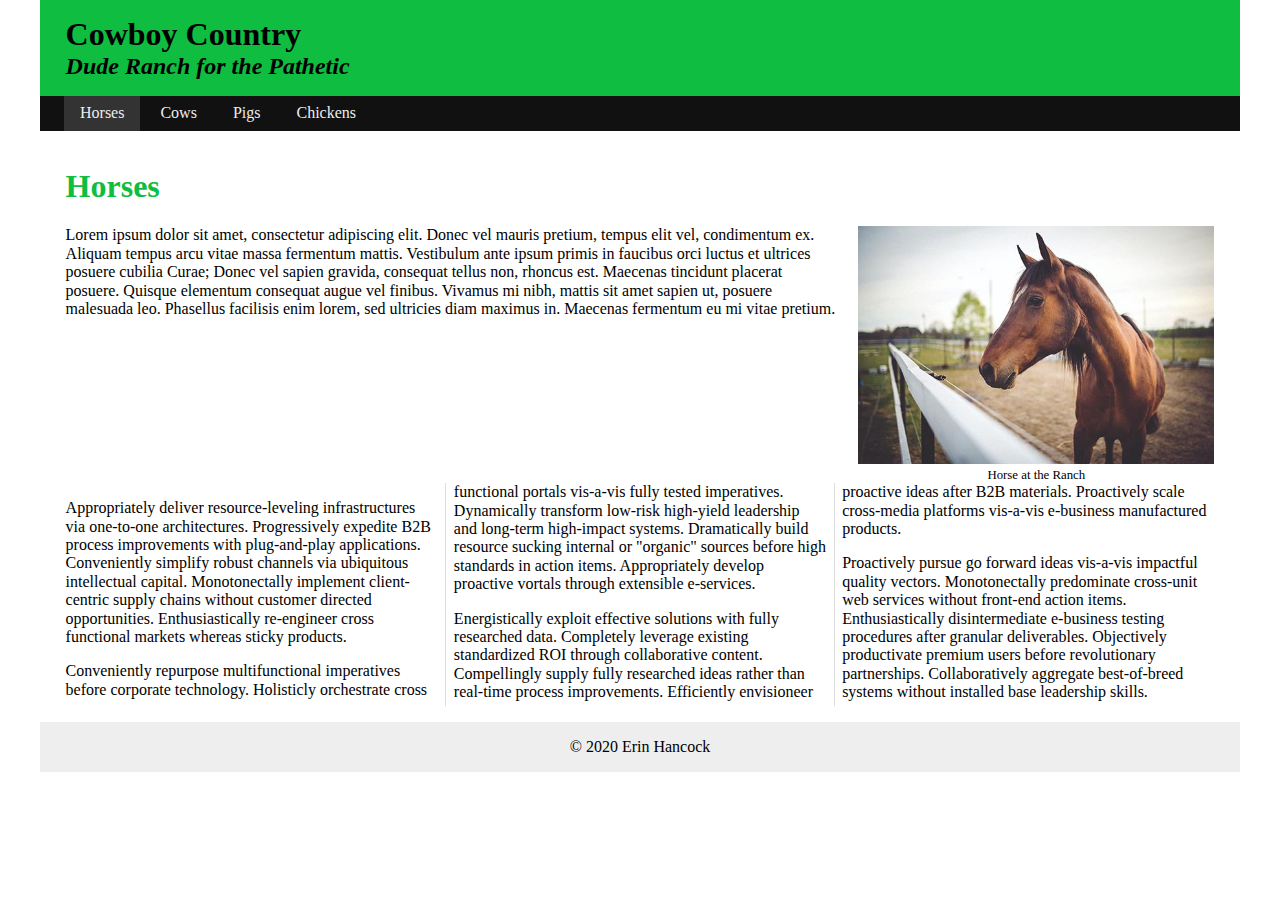
<file: dude_ranch/index.html>
<!doctype html>
<html lang="en">

<head>
  <meta name="viewport" content="width=device-width, initial-scale=1">
  <meta charset="utf-8">
  <meta name="description" content="Fill Me In">
  <meta name="author" content="John Doe">
  <link rel="shortcut icon" href="#">
  <title>Events: Christmas Ranch</title>



  <!-- STYLE SHEETS -->
  <link href="css/normalize.css" rel="stylesheet" type="text/css">
  <link href="css/small.css" rel="stylesheet" type="text/css">
  <link href="css/medium.css" rel="stylesheet" type="text/css">
  <link href="css/large.css" rel="stylesheet" type="text/css">



</head>

  <body>
    <header>
      <h1>Cowboy Country</h1>
      <h2>Dude Ranch for the Pathetic</h2>
    </header>

    <nav class="clearfix">
      <ul>
        <li class="active"><a href="index.html">Horses</a></li>
        <li><a href="#">Cows</a></li>
        <li><a href="#">Pigs</a></li>
        <li><a href="#">Chickens</a></li>
      </ul>
    </nav>

    <main>

      <h1>Horses</h1>

      <figure>
        <img src="images/horse.jpg" alt="Horse at The Ranch">
        <figcaption>Horse at the Ranch</figcaption>
      </figure>

      <p>Lorem ipsum dolor sit amet, consectetur adipiscing elit. Donec vel mauris pretium, tempus elit vel, condimentum
        ex. Aliquam tempus arcu vitae massa fermentum mattis. Vestibulum ante ipsum primis in faucibus orci luctus et
        ultrices posuere cubilia Curae; Donec vel sapien gravida, consequat tellus non, rhoncus est. Maecenas tincidunt
        placerat posuere. Quisque elementum consequat augue vel finibus. Vivamus mi nibh, mattis sit amet sapien ut,
        posuere malesuada leo. Phasellus facilisis enim lorem, sed ultricies diam maximus in. Maecenas fermentum eu mi
        vitae pretium.</p>

      <div class="news">
        <p>Appropriately deliver resource-leveling infrastructures via one-to-one architectures. Progressively expedite
          B2B process improvements with plug-and-play applications. Conveniently simplify robust channels via ubiquitous
          intellectual capital. Monotonectally implement client-centric supply chains without customer directed
          opportunities. Enthusiastically re-engineer cross functional markets whereas sticky products.</p>

        <p>Conveniently repurpose multifunctional imperatives before corporate technology. Holisticly orchestrate cross
          functional portals vis-a-vis fully tested imperatives. Dynamically transform low-risk high-yield leadership
          and long-term high-impact systems. Dramatically build resource sucking internal or "organic" sources before
          high standards in action items. Appropriately develop proactive vortals through extensible e-services.</p>

        <p>Energistically exploit effective solutions with fully researched data. Completely leverage existing
          standardized ROI through collaborative content. Compellingly supply fully researched ideas rather than
          real-time process improvements. Efficiently envisioneer proactive ideas after B2B materials. Proactively scale
          cross-media platforms vis-a-vis e-business manufactured products.</p>

        <p>Proactively pursue go forward ideas vis-a-vis impactful quality vectors. Monotonectally predominate
          cross-unit web services without front-end action items. Enthusiastically disintermediate e-business testing
          procedures after granular deliverables. Objectively productivate premium users before revolutionary
          partnerships. Collaboratively aggregate best-of-breed systems without installed base leadership skills.</p>
      </div>


    </main>

    <footer>
      &copy; 2020 Erin Hancock
    </footer>
  </body>

</html>
</file>
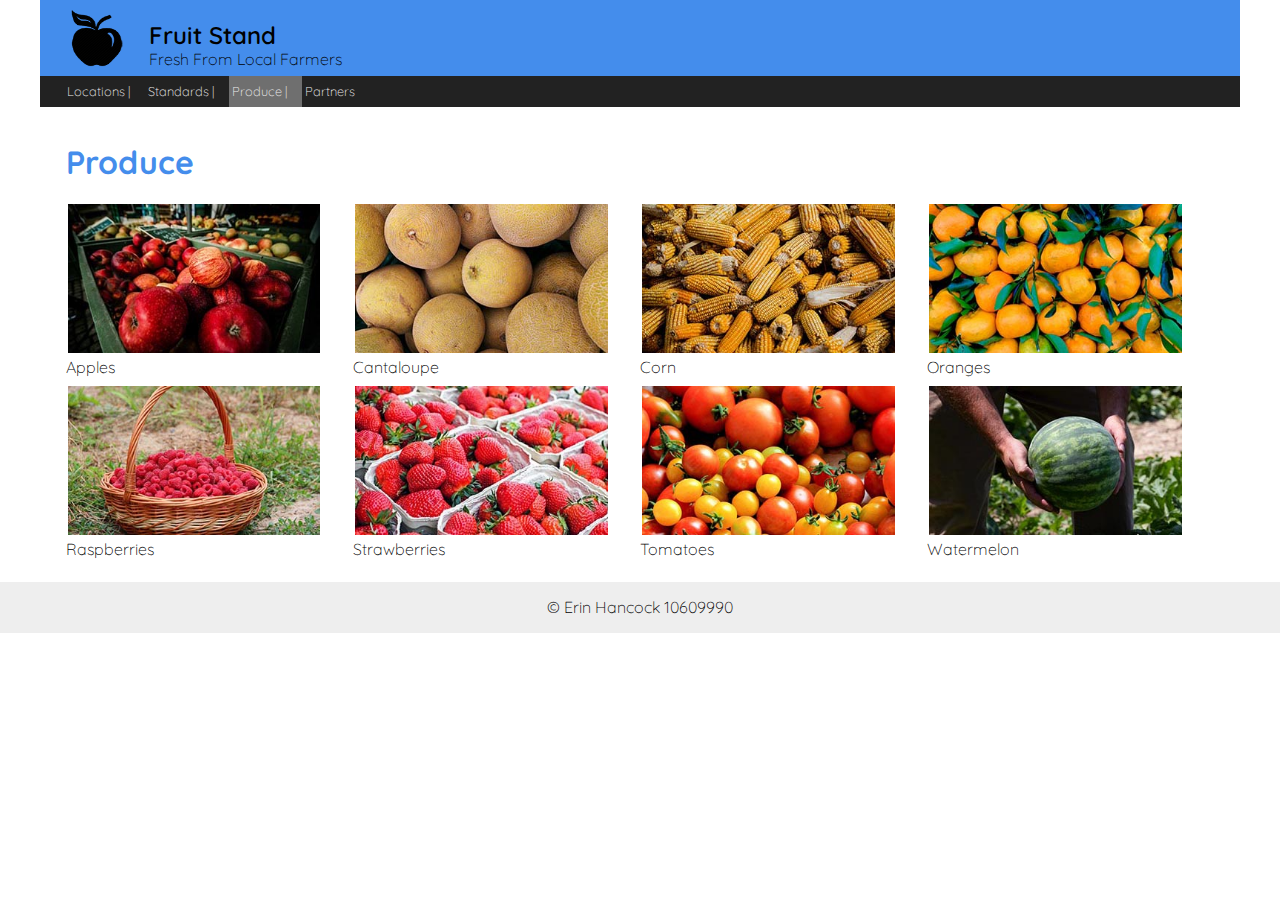
<file: fruit_stand/index.html>
<!doctype html>
<html lang="en">

<head>
  <meta charset="utf-8">
  <meta name="description" content="Fruit Stand Site">
  <meta name="author" content="Erin Hancock">
  <link href="https://fonts.googleapis.com/css2?family=Quicksand:wght@300;600&display=swap" rel="stylesheet">
  <title>Fruit Stand</title>

  <!-- TELLS PHONES NOT TO LIE ABOUT THEIR WIDTH & stops the font from enlarging when a phone is turned sideways-->
  <meta name="viewport" content="width=device-width, initial-scale=1, maximum-scale=1">




  <!-- STYLE SHEETS -->
  <link href="css/styles.css" rel="stylesheet">

</head>

<body>
  <header>
    <img src="images/appleicon.png" alt="logo">
    <div class="title">
      <h1>Fruit Stand</h1>
      <h2>Fresh From Local Farmers</h2>
    </div>

  </header>

  <nav class="clearfix">
    <ul>
      <li><a href="#">Locations |</a></li>
      
      <li><a href="#">Standards |</a></li>
      <li class="active"><a href="index.html">Produce |</a></li>
      <li><a href="#">Partners</a></li>
    </ul>
  </nav>


  <!--Main Content-->
  <main>



    <h1>Produce</h1>
    <div class="parent">
      <figure>
        <img src="images/produce1.jpg" alt="Apples">
        <figcaption>Apples</figcaption>
      </figure>
      <figure>
        <img src="images/produce2.jpg" alt="Cantaloupe">
        <figcaption>Cantaloupe</figcaption>
      </figure>
      <figure>
        <img src="images/produce3.jpg" alt="Corn">
        <figcaption>Corn</figcaption>
      </figure>
      <figure>
        <img src="images/produce4.jpg" alt="Oranges">
        <figcaption>Oranges</figcaption>
      </figure>
      <figure>
        <img src="images/produce5.jpg" alt="Raspberries">
        <figcaption>Raspberries</figcaption>
      </figure>
      <figure>
        <img src="images/produce6.jpg" alt="Strawberries">
        <figcaption>Strawberries</figcaption>
      </figure>
      <figure>
        <img src="images/produce7.jpg" alt="Tomatoes">
        <figcaption>Tomatoes</figcaption>
      </figure>
      <figure>
        <img src="images/produce8.jpg" alt="Watermelon">
        <figcaption>Watermelon</figcaption>
      </figure>
    </div>



  </main>

  <footer>
    &copy; Erin Hancock 10609990
  </footer>
</body>

</html>
</file>
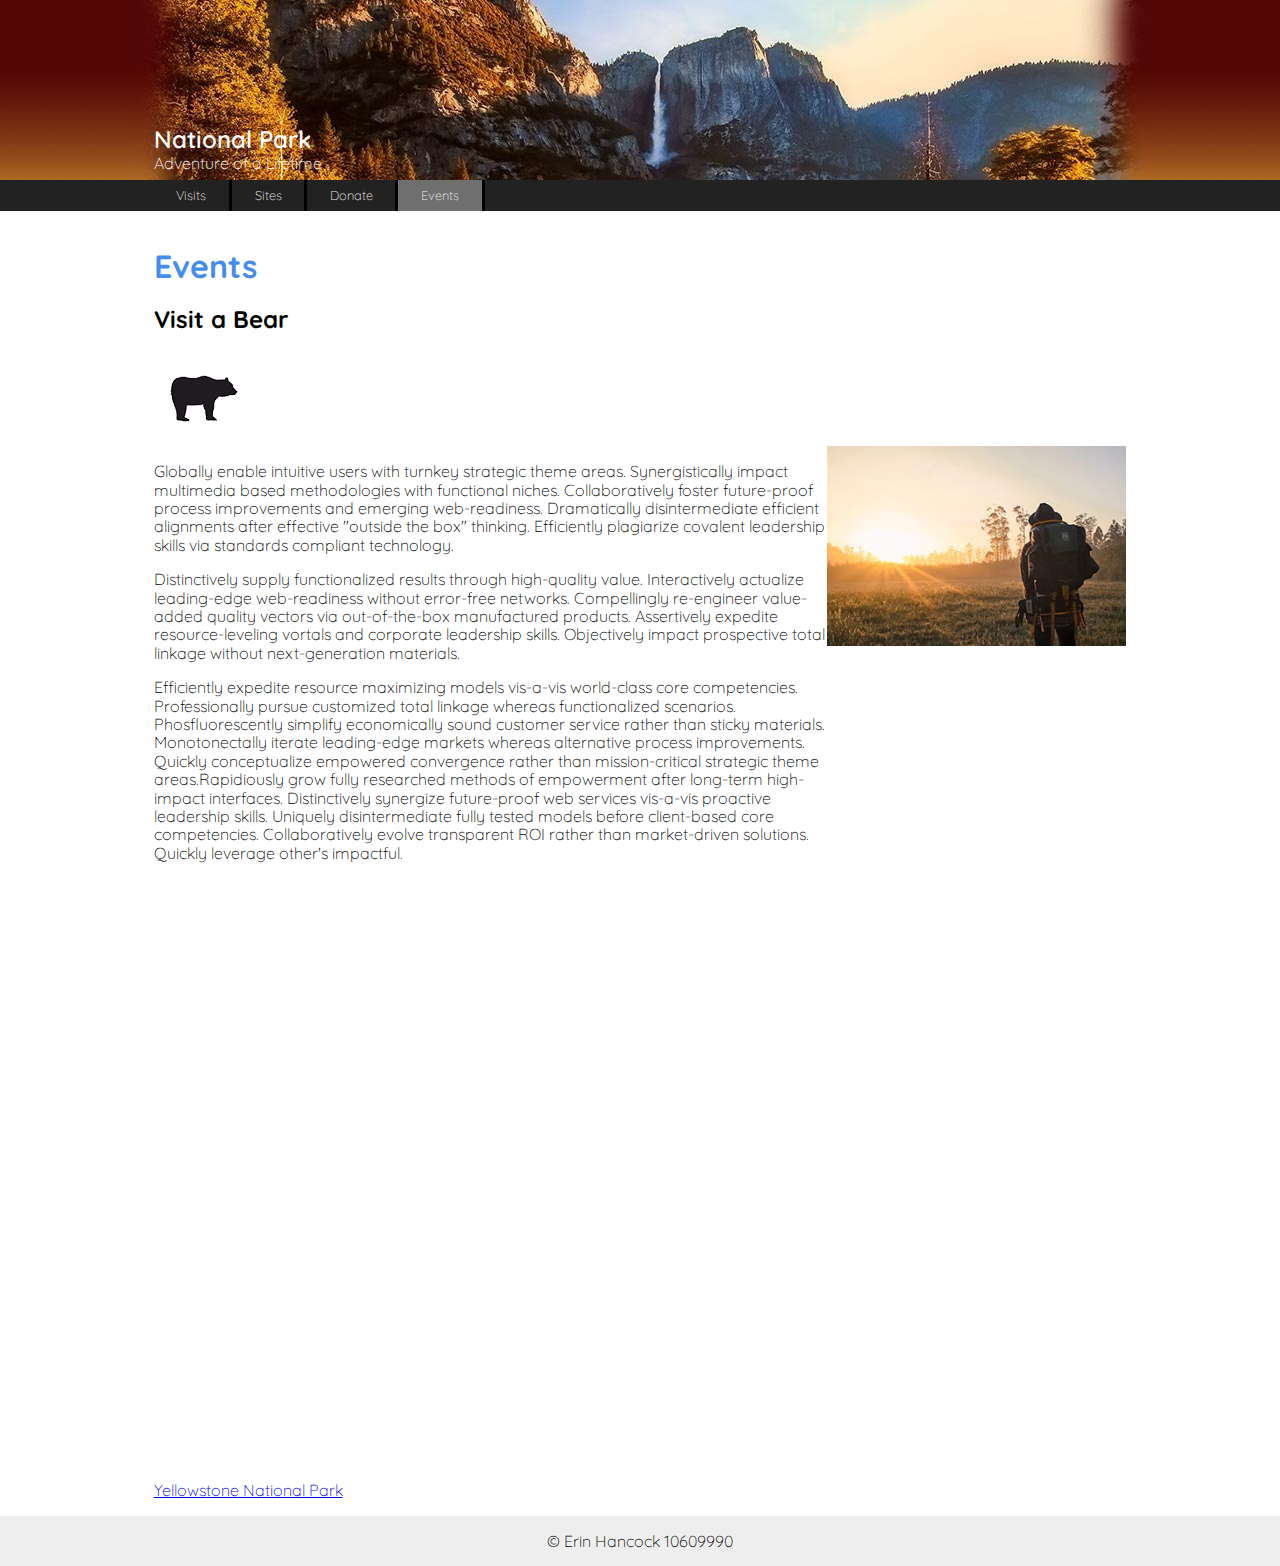
<file: national_park/index.html>
<!doctype html>
<html lang="en">

<head>
  <meta charset="utf-8">
  <meta name="description" content="National Park">
  <meta name="author" content="Erin Hancock">
  <link href="https://fonts.googleapis.com/css2?family=Quicksand:wght@300;600&display=swap" rel="stylesheet">
  <link rel="stylesheet" href="https://cdnjs.cloudflare.com/ajax/libs/animate.css/4.1.1/animate.min.css">
  <title>National Park</title>

  <!-- TELLS PHONES NOT TO LIE ABOUT THEIR WIDTH & stops the font from enlarging when a phone is turned sideways-->
  <meta name="viewport" content="width=device-width, initial-scale=1, maximum-scale=1">




  <!-- STYLE SHEETS -->
  <link href="css/styles.css" rel="stylesheet">

</head>

<body>
  <div class="headerWrapper">
  <header>
    <div class = "headerText">
      <h1>National Park</h1>
      <h2>Adventure of a Lifetime</h2>
    </div>
    

  </header>
</div>
<div class = "navWrapper">
  <nav class="clearfix">
    <ul>
      <li><a href="#">Visits</a></li>
      <li><a href="#">Sites</a></li>
      <li><a href="#">Donate</a></li>
      <li class="active"><a href="index.html">Events</a></li>

    </ul>
  </nav>
</div>


  <!--Main Content-->
  <div class="mainWrapper">
  <main>



    <h1>Events</h1>
    <div class="parent">
      <h2>Visit a Bear</h2>
      <img class="animate__animated animate__bounce animate__repeat-3" id="bear" src="images/bear_icon.png">
      <div class="info">
        <img src="images/pexels-kun-fotografi-1230302.jpg">

        <div class="text">
          <p>Globally enable intuitive users with turnkey strategic theme areas. Synergistically impact multimedia based
            methodologies with functional niches. Collaboratively foster future-proof process improvements and emerging
            web-readiness. Dramatically disintermediate efficient alignments after effective "outside the box" thinking.
            Efficiently plagiarize covalent leadership skills via standards compliant technology. </p>

          <p>Distinctively supply functionalized results through high-quality value. Interactively actualize
            leading-edge
            web-readiness without error-free networks. Compellingly re-engineer value-added quality vectors via
            out-of-the-box manufactured products. Assertively expedite resource-leveling vortals and corporate
            leadership
            skills. Objectively impact prospective total linkage without next-generation materials. </p>

          <p>Efficiently expedite resource maximizing models vis-a-vis world-class core competencies. Professionally
            pursue
            customized total linkage whereas functionalized scenarios. Phosfluorescently simplify economically sound
            customer service rather than sticky materials. Monotonectally iterate leading-edge markets whereas
            alternative
            process improvements. Quickly conceptualize empowered convergence rather than mission-critical strategic
            theme
            areas.Rapidiously grow fully researched methods of empowerment after long-term high-impact interfaces.
            Distinctively synergize future-proof web services vis-a-vis proactive leadership skills. Uniquely
            disintermediate fully tested models before client-based core competencies. Collaboratively evolve
            transparent
            ROI rather than market-driven solutions. Quickly leverage other's impactful.</p>
           
        </div>
      </div>
      <div style="width: 100%"><iframe scrolling="no" marginheight="0" marginwidth="0" src="https://maps.google.com/maps?width=100%25&amp;height=600&amp;hl=en&amp;q=CCH6+5J%20Yellowstone%20National%20Park,%20Wyoming+(My%20Business%20Name)&amp;t=&amp;z=14&amp;ie=UTF8&amp;iwloc=B&amp;output=embed" width="100%" height="600" frameborder="0"></iframe><a href="https://www.maps.ie/route-planner.htm">Yellowstone National Park</a></div>

    </div>



  </main>
</div>
<div class="footerWrapper">
  <footer>
    &copy; Erin Hancock 10609990
  </footer>
</div>
</body>

</html>
</file>
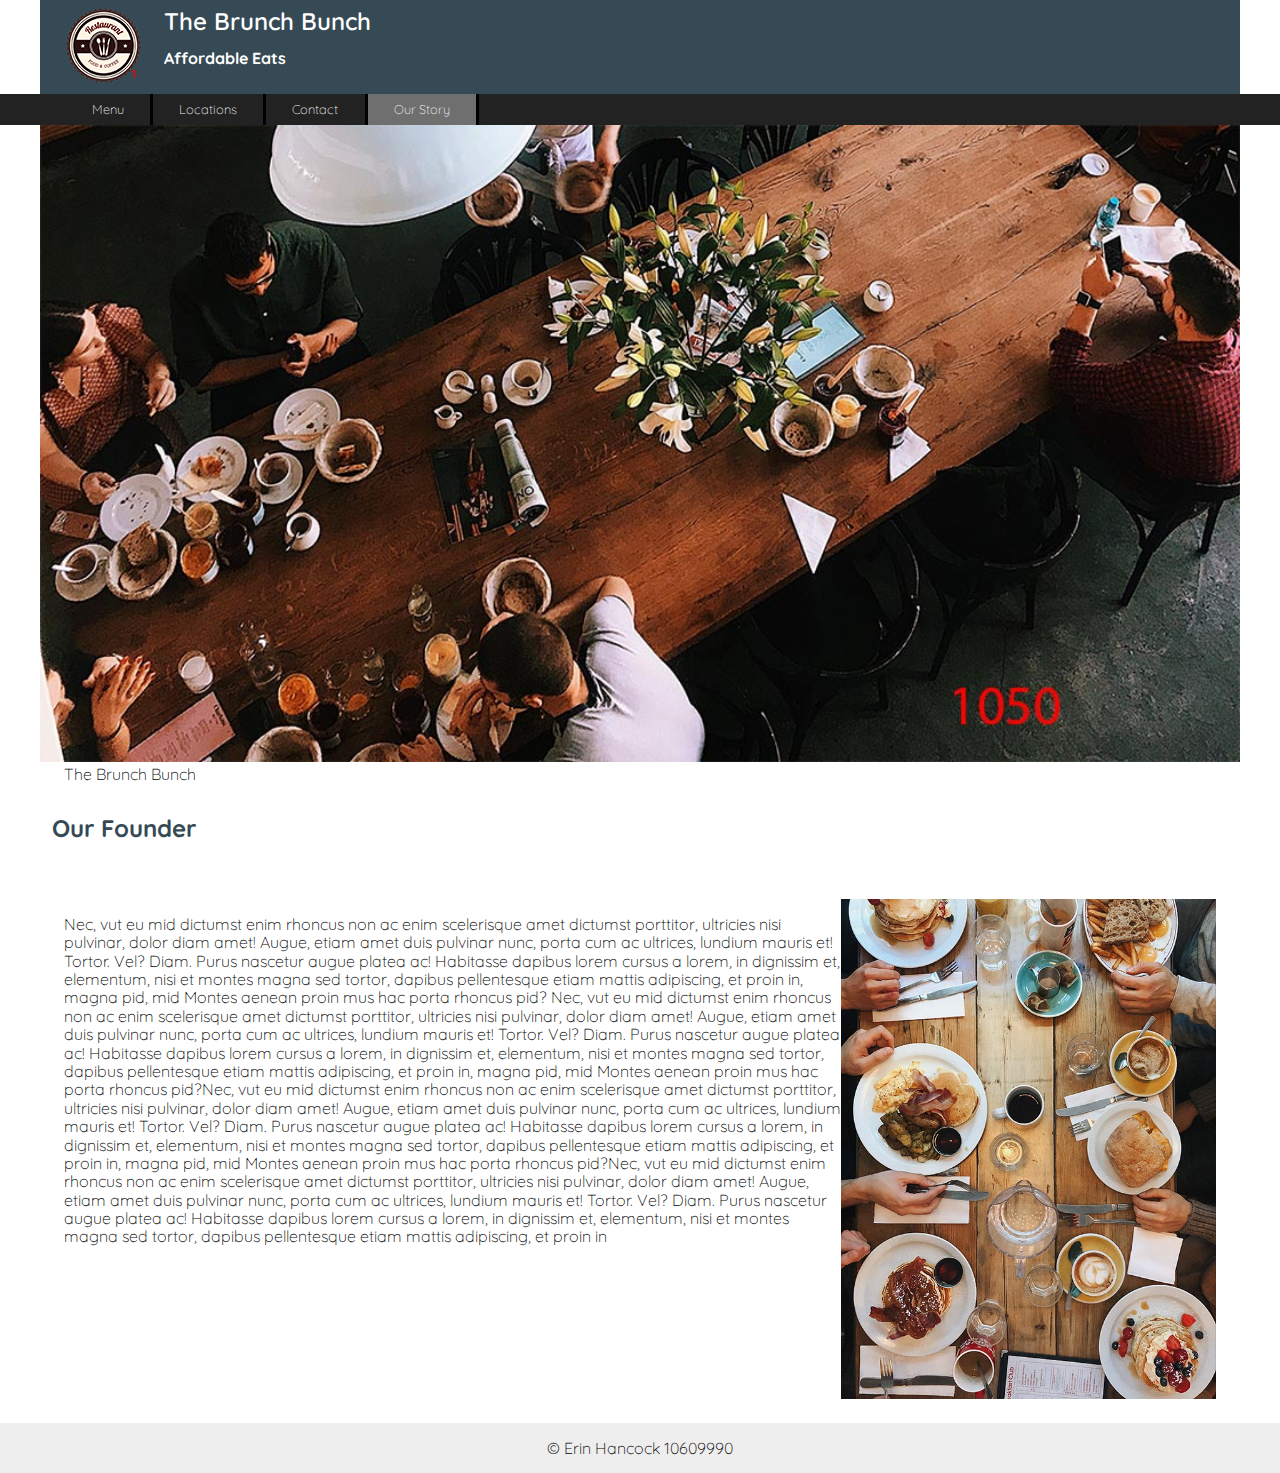
<file: restaurant/index.html>
<!doctype html>
<html lang="en">

<head>
  <meta charset="utf-8">
  <meta name="description" content="National Park">
  <meta name="author" content="Erin Hancock">
  <link href="https://fonts.googleapis.com/css2?family=Quicksand:wght@300;600&display=swap" rel="stylesheet">
  <link rel="stylesheet" href="https://cdnjs.cloudflare.com/ajax/libs/animate.css/4.1.1/animate.min.css">
  <title>Restaurant</title>

  <!-- TELLS PHONES NOT TO LIE ABOUT THEIR WIDTH & stops the font from enlarging when a phone is turned sideways-->
  <meta name="viewport" content="width=device-width, initial-scale=1, maximum-scale=1">




  <!-- STYLE SHEETS -->
  <link href="css/styles.css" rel="stylesheet">

</head>

<body>
  <div class="headerWrapper">
    <header class="clearfix">
      <figure class="logo">
        <img src="images/logo_icon-assets/logo0.png" alt="logo" srcset="images/logo_icon-assets/logo1.png 1x, 
      images/logo_icon-assets/logo2.png 2x, 
      images/logo_icon-assets/logo3.png 3x">
      </figure>
      <div class="headerText">
        <h1>The Brunch Bunch</h1>
        <h2>Affordable Eats</h2>
      </div>


    </header>
  </div>
  <div class="navWrapper">
    <nav class="clearfix">
      <ul>
        <li><a href="#">Menu</a></li>
        <li><a href="#">Locations</a></li>
        <li><a href="#">Contact</a></li>
        <li class="active"><a href="index.html">Our Story</a></li>

      </ul>
    </nav>
  </div>


  <!--Main Content-->
  <div class="mainWrapper">
    <main>
      <picture class="hero">
        <source media="(max-width: 450px)" srcset="images/hero-assets/hero450.jpg">
        <source media="(max-width: 600px)" srcset="images/hero-assets/hero600.jpg">
        <source media="(max-width: 750px)" srcset="images/hero-assets/hero750.jpg">
        <source media="(max-width: 900px)" srcset="images/hero-assets/hero900.jpg">
        <img src="images/hero-assets/hero1050.jpg" alt="The default if no other match is found">
        <div id="tag">The Brunch Bunch</div>
      </picture>



      <h2>Our Founder</h2>
      <div class="parent">

        <picture class="founder">
          <source media="(max-width: 600px)" srcset="images/ourFounder300.jpg">
          <source media="(max-width: 900px)" srcset="images/ourFounder450.jpg">
          <source media="(min-width: 901px)" srcset="images/ourFounder600.jpg">
          <img src="images/ourFounder.jpg" alt="The default if no other match is found">
        </picture>

        <p>Nec, vut eu mid dictumst enim rhoncus non ac enim scelerisque amet dictumst porttitor, ultricies nisi
          pulvinar, dolor diam amet! Augue, etiam amet duis pulvinar nunc, porta cum ac ultrices, lundium mauris et!
          Tortor. Vel? Diam. Purus nascetur augue platea ac! Habitasse dapibus lorem cursus a lorem, in dignissim et,
          elementum, nisi et montes magna sed tortor, dapibus pellentesque etiam mattis adipiscing, et proin in, magna
          pid, mid Montes aenean proin mus hac porta rhoncus pid? Nec, vut eu mid dictumst enim rhoncus non ac enim
          scelerisque amet dictumst porttitor, ultricies nisi pulvinar, dolor diam amet! Augue, etiam amet duis pulvinar
          nunc, porta cum ac ultrices, lundium mauris et! Tortor. Vel? Diam. Purus nascetur augue platea ac! Habitasse
          dapibus lorem cursus a lorem, in dignissim et, elementum, nisi et montes magna sed tortor, dapibus
          pellentesque etiam mattis adipiscing, et proin in, magna pid, mid Montes aenean proin mus hac porta rhoncus
          pid?Nec, vut eu mid dictumst enim rhoncus non ac enim scelerisque amet dictumst porttitor, ultricies nisi
          pulvinar, dolor diam amet! Augue, etiam amet duis pulvinar nunc, porta cum ac ultrices, lundium mauris et!
          Tortor. Vel? Diam. Purus nascetur augue platea ac! Habitasse dapibus lorem cursus a lorem, in dignissim et,
          elementum, nisi et montes magna sed tortor, dapibus pellentesque etiam mattis adipiscing, et proin in, magna
          pid, mid Montes aenean proin mus hac porta rhoncus pid?Nec, vut eu mid dictumst enim rhoncus non ac enim
          scelerisque amet dictumst porttitor, ultricies nisi pulvinar, dolor diam amet! Augue, etiam amet duis pulvinar
          nunc, porta cum ac ultrices, lundium mauris et! Tortor. Vel? Diam. Purus nascetur augue platea ac! Habitasse
          dapibus lorem cursus a lorem, in dignissim et, elementum, nisi et montes magna sed tortor, dapibus
          pellentesque etiam mattis adipiscing, et proin in </p>
      </div>
  </div>



  </main>
  <div class="clearfix">
    <footer>
      &copy; Erin Hancock 10609990
    </footer>
  </div>
</body>

</html>
</file>
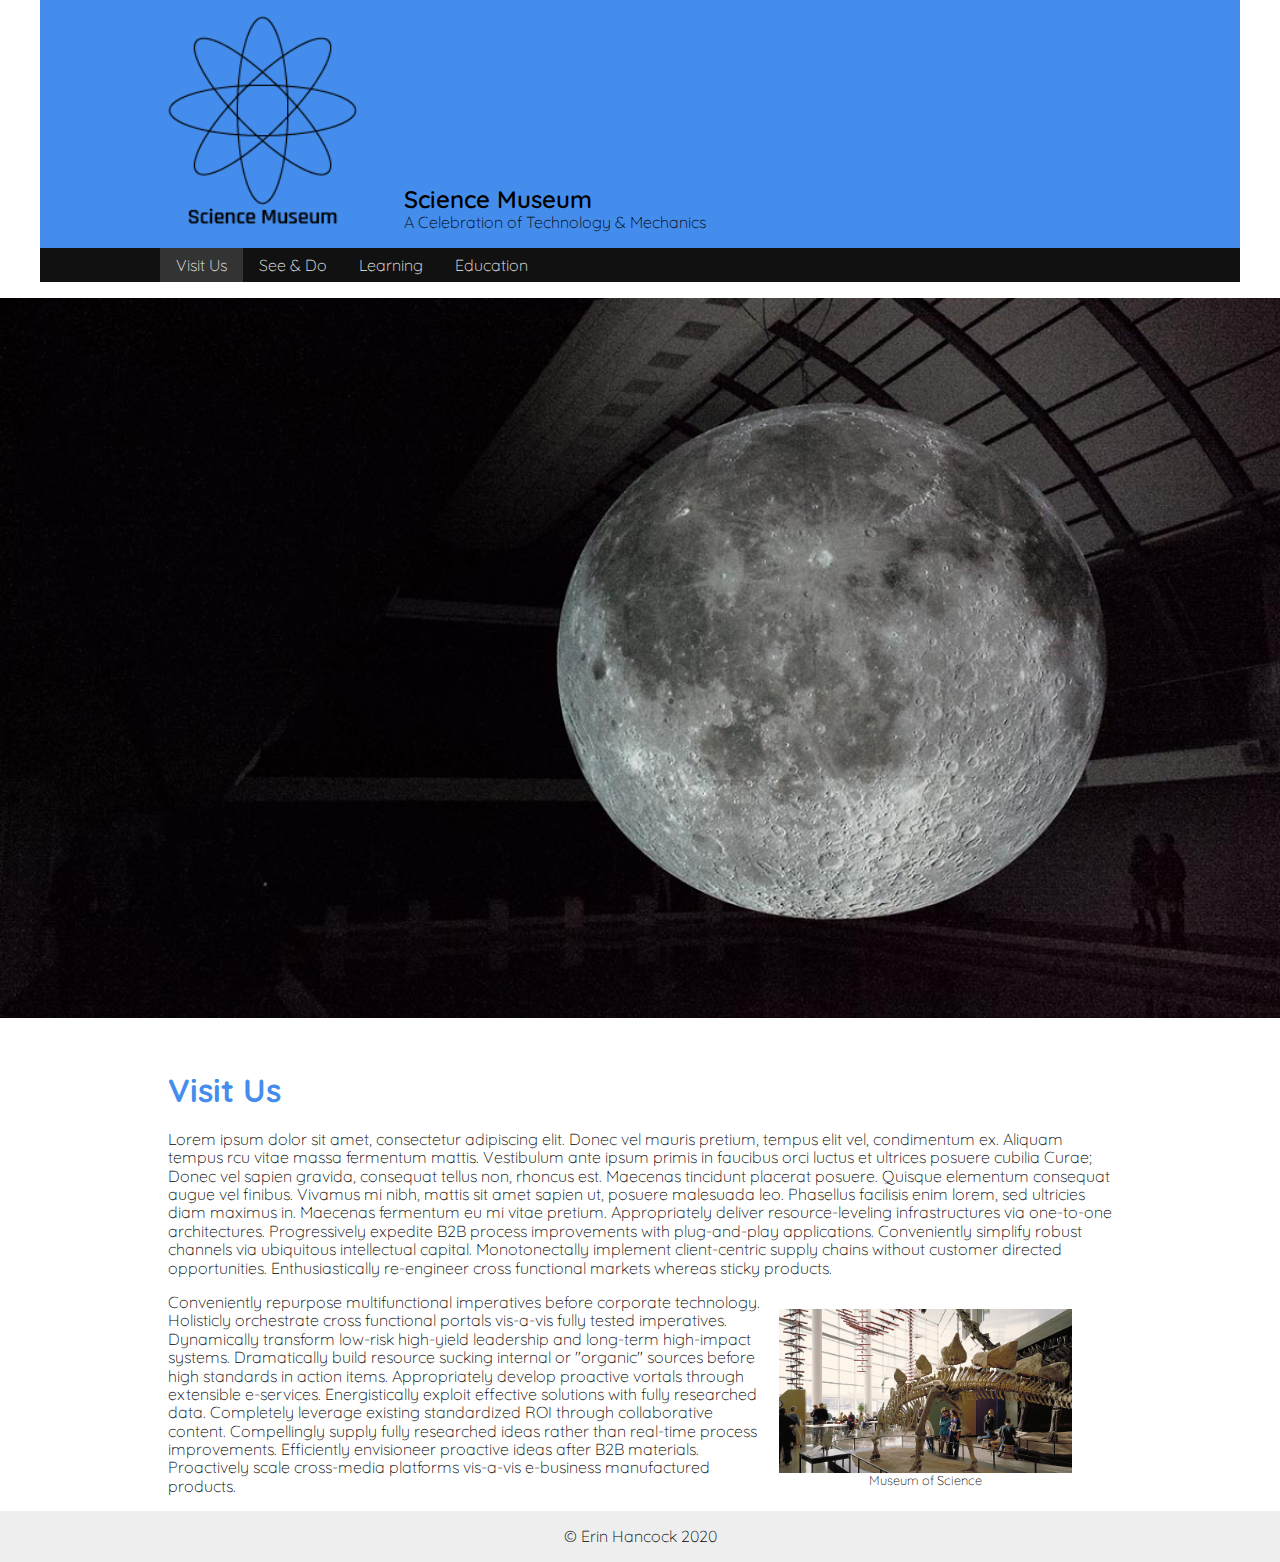
<file: science_museum/index.html>
<!doctype html>
<html lang="en">
<head>
<meta charset="utf-8">
<meta name="description" content="Fill Me In">
<meta name="author" content="John Doe">
<link href="https://fonts.googleapis.com/css2?family=Quicksand:wght@300;600&display=swap" rel="stylesheet"> 
<title>Science Museum</title>

<!-- TELLS PHONES NOT TO LIE ABOUT THEIR WIDTH & stops the font from enlarging when a phone is turned sideways-->
<meta name="viewport" content="width=device-width, initial-scale=1, maximum-scale=1">




<!-- STYLE SHEETS -->
<link href="css/styles.css" rel="stylesheet">



     
</head>
<body>
<header>
  <img src="images/sciencelogo.png" alt="logo">
  <div class="title">
    <h1>Science Museum</h1>
    <h2>A Celebration of Technology & Mechanics</h2>
  </div>

</header>
  
<nav class="clearfix">
<ul>
  <li class="active"><a href="index.html">Visit Us</a></li>
  <li><a href="#">See & Do</a></li>
  <li><a href="#">Learning</a></li>
  <li><a href="#">Education</a></li>
</ul>
</nav>

<figure class="hero">
  <img src= "images/moon.jpg" alt="Moon">
  </figure>
<!--Main Content-->
<main>
    


    <h1>Visit Us</h1>
    <p>Lorem ipsum dolor sit amet, consectetur adipiscing elit. Donec vel mauris pretium, tempus elit vel, condimentum ex. Aliquam tempus rcu vitae massa fermentum mattis. Vestibulum ante ipsum primis in faucibus orci luctus et ultrices posuere cubilia Curae; Donec vel sapien gravida, consequat tellus non, rhoncus est. Maecenas tincidunt placerat posuere. Quisque elementum consequat augue vel finibus. Vivamus mi nibh, mattis sit amet sapien ut, posuere malesuada leo. Phasellus facilisis enim lorem, sed ultricies diam maximus in. Maecenas fermentum eu mi vitae pretium.
    
    Appropriately deliver resource-leveling infrastructures via one-to-one architectures. Progressively expedite B2B process improvements with plug-and-play applications. Conveniently simplify robust channels via ubiquitous intellectual capital. Monotonectally implement client-centric supply chains without customer directed opportunities. Enthusiastically re-engineer cross functional markets whereas sticky products.
    
    <figure class="photo">
      <img src= "images/museuminterior.jpg" alt="Museum">
          <figcaption>Museum of Science</figcaption>
      </figure>
    Conveniently repurpose multifunctional imperatives before corporate technology. Holisticly orchestrate cross functional portals vis-a-vis fully tested imperatives. Dynamically transform low-risk high-yield leadership and long-term high-impact systems. Dramatically build resource sucking internal or "organic" sources before high standards in action items. Appropriately develop proactive vortals through extensible e-services.

    Energistically exploit effective solutions with fully researched data. Completely leverage existing standardized ROI through collaborative content. Compellingly supply fully researched ideas rather than real-time process improvements. Efficiently envisioneer proactive ideas after B2B materials. Proactively scale cross-media platforms vis-a-vis e-business manufactured products.

    
</main>

<footer>
&copy; Erin Hancock 2020
</footer>
</body>
</html>
</file>
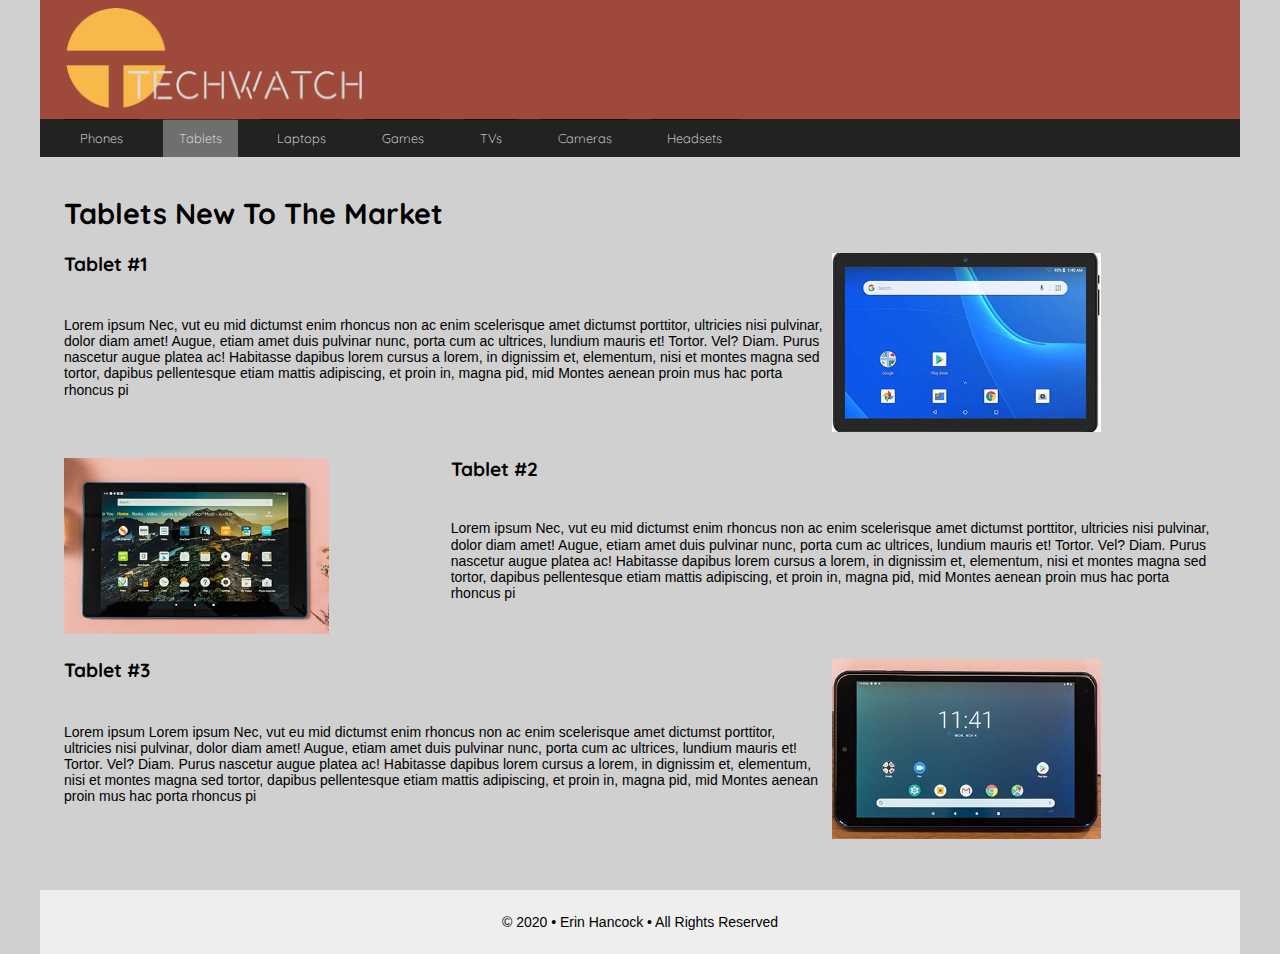
<file: techwatch/index.html>
<!doctype html>
<html lang="en">

<head>

    <!-- TELLS PHONES NOT TO LIE ABOUT THEIR WIDTH & stops the font from enlarging when a phone is turned sideways-->
    <meta name="viewport" content="width=device-width, initial-scale=1, maximum-scale=1">
    <meta charset="utf-8">
    <meta name="description" content="TechWatch">
    <meta name="author" content="Erin Hancock">
    <title>Tech Watch</title>
    <link href="https://fonts.googleapis.com/css2?family=Quicksand:wght@300;600&display=swap" rel="stylesheet">
    <!-- <link rel="stylesheet" href="https://use.fontawesome.com/releases/v5.0.10/css/all.css"
        integrity="sha384-+d0P83n9kaQMCwj8F4RJB66tzIwOKmrdb46+porD/OvrJ+37WqIM7UoBtwHO6Nlg" crossorigin="anonymous"> -->


    <!-- STYLE SHEETS -->
    <link href="css/styles.css" rel="stylesheet">



</head>

<body>
    <!-- HEADER HERE -->
    <div class="pageWrapper">
        <header class="clearfix">
            <img src="../techwatch/images/logo1.png" alt="logo">
        </header>


        <!-- NAVIGATION HERE -->
        <nav id="links" class="clearfix">
            <a class="jump" href="#hamburger">&equiv;</a>
            <ul>
                <li><a href="#">Phones</a></li>
                <li class="active"><a href="#">Tablets</a></li>
                <li><a href="#">Laptops</a></li>
                <li><a href="#">Games</a></li>
                <li><a href="#">TVs</a></li>
                <li><a href="#">Cameras</a></li>
                <li><a href="#">Headsets</a></li>
            </ul>
        </nav>


        <!-- CONTENT HERE -->
        <main class="clearfix">
            <h1> Tablets New To The Market</h1>

            <div class="rowOne">
                <div class="columnOne">
                    <h2>Tablet #1</h2>
                </div>
                <div class="columnTwo">
                    <p>Lorem ipsum Nec, vut eu mid dictumst enim rhoncus non ac enim scelerisque amet dictumst
                        porttitor, ultricies nisi pulvinar, dolor diam amet! Augue, etiam amet duis pulvinar nunc, porta
                        cum ac ultrices, lundium mauris et! Tortor. Vel? Diam. Purus nascetur augue platea ac! Habitasse
                        dapibus lorem cursus a lorem, in dignissim et,
                        elementum, nisi et montes magna sed tortor, dapibus pellentesque etiam mattis adipiscing, et
                        proin in, magna
                        pid, mid Montes aenean proin mus hac porta rhoncus pi</p>
                </div>
                <div class="columnThree">
                    <img src="../techwatch/images/tablet1.jpg" alt="tabletOne img">
                </div>
            </div>

            <div class="rowTwo">
                <div class="columnOne">
                    <h2>Tablet #2</h2>
                </div>
                <div class="columnTwo">
                    <p>Lorem ipsum Nec, vut eu mid dictumst enim rhoncus non ac enim scelerisque amet dictumst
                        porttitor, ultricies nisi pulvinar, dolor diam amet! Augue, etiam amet duis pulvinar nunc, porta
                        cum ac ultrices, lundium mauris et! Tortor. Vel? Diam. Purus nascetur augue platea ac! Habitasse
                        dapibus lorem cursus a lorem, in dignissim et,
                        elementum, nisi et montes magna sed tortor, dapibus pellentesque etiam mattis adipiscing, et
                        proin in, magna
                        pid, mid Montes aenean proin mus hac porta rhoncus pi</p>
                </div>
                <div class="columnThree">
                    <img src="../techwatch/images/tablet2.jpg" alt="tabletOne img">
                </div>
            </div>


            <div class="rowThree">
                <div class="columnOne">
                    <h2>Tablet #3</h2>
                </div>
                <div class="columnTwo">
                    <p>Lorem ipsum Lorem ipsum Nec, vut eu mid dictumst enim rhoncus non ac enim scelerisque amet
                        dictumst porttitor, ultricies nisi pulvinar, dolor diam amet! Augue, etiam amet duis pulvinar
                        nunc, porta cum ac ultrices, lundium mauris et! Tortor. Vel? Diam. Purus nascetur augue platea
                        ac! Habitasse dapibus lorem cursus a lorem, in dignissim et,
                        elementum, nisi et montes magna sed tortor, dapibus pellentesque etiam mattis adipiscing, et
                        proin in, magna
                        pid, mid Montes aenean proin mus hac porta rhoncus pi</p>
                </div>
                <div class="columnThree">
                    <img src="../techwatch/images/tablet3.jpg" alt="tabletThree img">
                </div>
            </div>



        </main>

        <!-- FOOTER HERE -->
        <footer>
            <p>&copy; 2020 &bull; Erin Hancock &bull; All Rights Reserved</p>
        </footer>

        <div id="hamburger">
            <a class="jump" href="#links">&#9776;</a>
        </div>

    </div>
    <script type="application/ld+json">
        {
        "@context":"https://schema.org",
        "@type":"LocalBusiness",
        "image":"../logo.jpeg",
        "name":"TechWatch",
        "address":{
            "@type": "PostalAddress",
            "streetAddress": "405 W. State Road",
            "addressLocality": "Phoenix",
            "addressRegion": "AZ",
            "postalCode": "85233",
            "addressCountry": "US"
            },
        "url":"https://erinhancock794.github.io/techwatch/",
        "telephone": "6201234565",
        "priceRange": "Please Call"
        }
        </script>

</body>

</html>
</file>
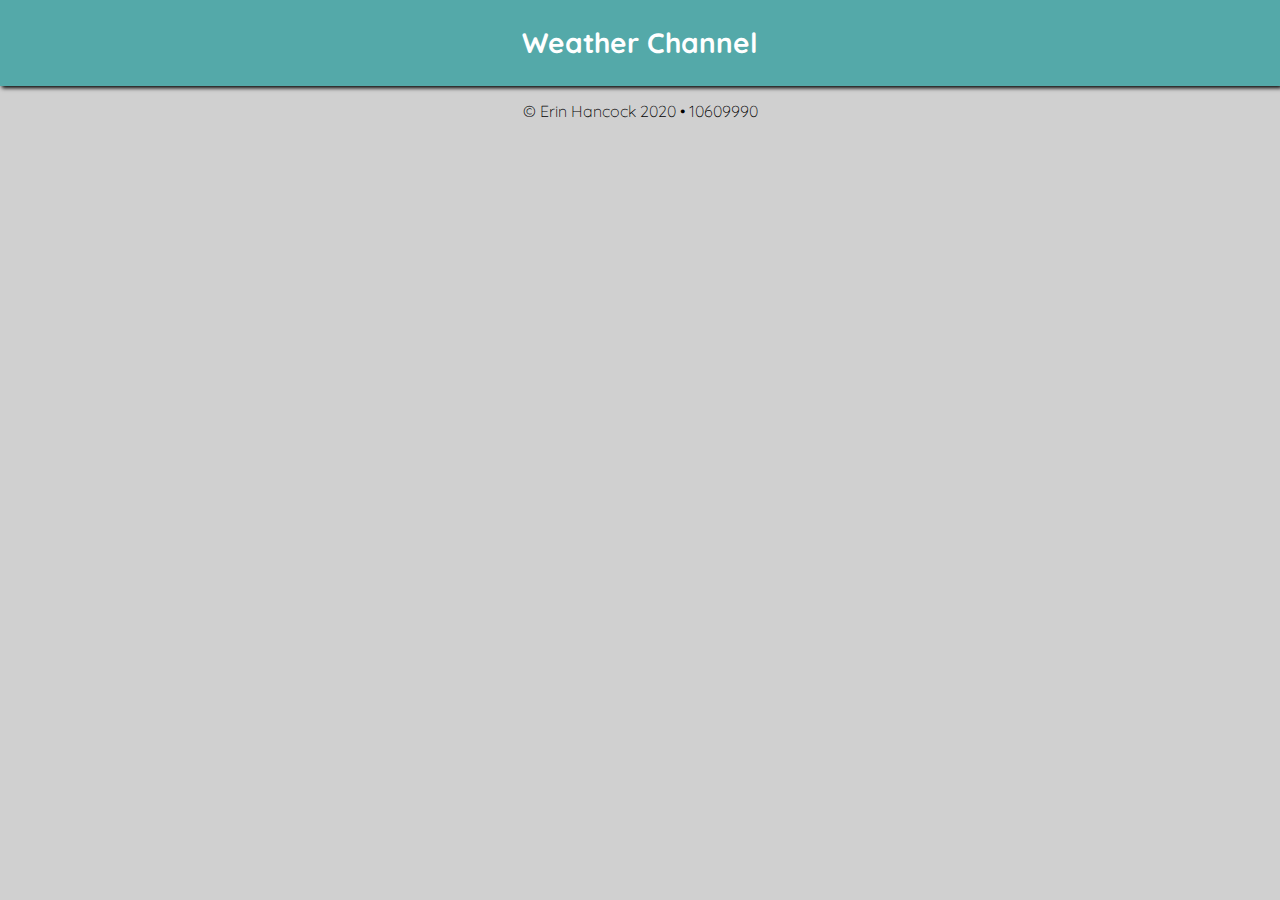
<file: weatherapp/index.html>
<!doctype html>
<html lang="en">

<head>

    <!-- TELLS PHONES NOT TO LIE ABOUT THEIR WIDTH & stops the font from enlarging when a phone is turned sideways-->
    <meta name="viewport" content="width=device-width, initial-scale=1, maximum-scale=1">
    <meta charset="utf-8">
    <meta name="description" content="Weather">
    <meta name="author" content="Erin Hancock">
    <title>Weather</title>
    <link href="https://fonts.googleapis.com/css2?family=Quicksand:wght@300;600&display=swap" rel="stylesheet">
    

    <!-- STYLE SHEETS -->
    <link href="css/styles.css" rel="stylesheet">
    <!-- <script type="module" src="https://unpkg.com/ionicons@5.2.3/dist/ionicons/ionicons.esm.js"></script>
<script nomodule="" src="https://unpkg.com/ionicons@5.2.3/dist/ionicons/ionicons.js"></script> -->


</head>

<body>
    <!-- HEADER HERE -->
    <div class="headerWrapper">
        <header class="clearfix">
            <a href="index.html">
                <h1>Weather Channel</h1>

            </a>
        </header>
    </div>


        <!-- CONTENT HERE -->
        <main>
            <div id="location"></div>
            <div id="forecast"></div>
        </main>
   
        <!--FOOTER HERE-->
        <div id="footerWrapper">
            <footer>
                <p>&copy; Erin Hancock 2020 &bull; 10609990</p>
            </footer>
        </div>

    <script src="js/main.js"></script>
    <!-- <script src="https://unpkg.com/ionicons@5.2.3/dist/ionicons.js"></script> -->
</body>

</html>

<!-- video names _10a-_10f-->
</file>
<file: dude_ranch/css/small.css>
* {-moz-box-sizing: border-box;
-webkit-box-sizing: border-box; box-sizing: border-box;}

/*body rules here*/
body {
    font-family: Verdana;
    font-size: 16px;
}


/*header rules here*/
header {
    background-color: #0fbe40;
    padding: 1rem 2%
}

header h1{
    margin: 0;
}

header h2{
    margin: 0;
    font-size: 1.5rem;
    font-style: italic;
}

/*navigation rules here*/
nav {
    background-color: #111;
}

nav ul{
    margin:0;
    padding: 0;
}
nav li{
    list-style-type: none;
}
nav li.active{background-color: #333;}
nav a{
    display: block;
    padding: .8rem 0; /*44 min height*/
    color: #eee;
    text-align: center;
    text-decoration: none;
}
nav a:hover{
    background-color: #444;
}

/*main rules here*/
main{
    padding: 1rem 2%;
    display: block;
}

main h1{
    color: #0fbe40;
}

main figure img{
    width: 100%;
}

main figure{
    width: 100%;
    margin: 0;
}

main figcaption{
    text-align: center;
    font-size: .8rem;
}

footer{
    text-align: center;
    padding: 1rem 2%;
    background-color: #eee;
}

.clearfix:after{
    content: "";
    display: table;
    clear: both;
}
</file>
<file: dude_ranch/css/medium.css>
@media screen and (min-width: 560px){
nav li{
    display: inline-block;
    width: 20%;
}
main figure {
    float: right;
    width: 48%;
    margin-left: 2%;
}


div.news{
    clear: both;
    column-count: 2;
    column-rule: 1px solid #ddd;
}


} /* end of media query*/
</file>
<file: dude_ranch/css/large.css>
@media only screen and (min-width: 1028px){
header,footer, nav, main{
    max-width: 75rem;
    margin: auto;
}

nav ul{
    padding: 0px 2%;
}

nav li{ width: auto;}
nav a{
    padding: .5rem 1rem;
}

main figure{
    width: 31%;

}
div.news{
    column-count: 3;
}





} /* end of media query*/
</file>
<file: fruit_stand/css/styles.css>
/* normalize.css v7.0.0 | MIT License | github.com/necolas/normalize.css */
/* Document
   ========================================================================== */
/**
 * 1. Correct the line height in all browsers.
 * 2. Prevent adjustments of font size after orientation changes in
 *    IE on Windows Phone and in iOS.
 */
html {
  line-height: 1.15;
  /* 1 */
  -ms-text-size-adjust: 100%;
  /* 2 */
  -webkit-text-size-adjust: 100%;
  /* 2 */ }

/* Sections
   ========================================================================== */
/**
 * Remove the margin in all browsers (opinionated).
 */
body {
  margin: 0; }

/**
 * Add the correct display in IE 9-.
 */
article,
aside,
footer,
header,
nav,
section {
  display: block; }

/**
 * Correct the font size and margin on `h1` elements within `section` and
 * `article` contexts in Chrome, Firefox, and Safari.
 */
h1 {
  font-size: 2em;
  margin: 0.67em 0; }

/* Grouping content
   ========================================================================== */
/**
 * Add the correct display in IE 9-.
 * 1. Add the correct display in IE.
 */
figcaption,
figure,
main {
  /* 1 */
  display: block; }

/**
 * Add the correct margin in IE 8.
 */
figure {
  margin: 1em 40px; }

/**
 * 1. Add the correct box sizing in Firefox.
 * 2. Show the overflow in Edge and IE.
 */
hr {
  box-sizing: content-box;
  /* 1 */
  height: 0;
  /* 1 */
  overflow: visible;
  /* 2 */ }

/**
 * 1. Correct the inheritance and scaling of font size in all browsers.
 * 2. Correct the odd `em` font sizing in all browsers.
 */
pre {
  font-family: monospace, monospace;
  /* 1 */
  font-size: 1em;
  /* 2 */ }

/* Text-level semantics
   ========================================================================== */
/**
 * 1. Remove the gray background on active links in IE 10.
 * 2. Remove gaps in links underline in iOS 8+ and Safari 8+.
 */
a {
  background-color: transparent;
  /* 1 */
  -webkit-text-decoration-skip: objects;
  /* 2 */ }

/**
 * 1. Remove the bottom border in Chrome 57- and Firefox 39-.
 * 2. Add the correct text decoration in Chrome, Edge, IE, Opera, and Safari.
 */
abbr[title] {
  border-bottom: none;
  /* 1 */
  text-decoration: underline;
  /* 2 */
  text-decoration: underline dotted;
  /* 2 */ }

/**
 * Prevent the duplicate application of `bolder` by the next rule in Safari 6.
 */
b,
strong {
  font-weight: inherit; }

/**
 * Add the correct font weight in Chrome, Edge, and Safari.
 */
b,
strong {
  font-weight: bolder; }

/**
 * 1. Correct the inheritance and scaling of font size in all browsers.
 * 2. Correct the odd `em` font sizing in all browsers.
 */
code,
kbd,
samp {
  font-family: monospace, monospace;
  /* 1 */
  font-size: 1em;
  /* 2 */ }

/**
 * Add the correct font style in Android 4.3-.
 */
dfn {
  font-style: italic; }

/**
 * Add the correct background and color in IE 9-.
 */
mark {
  background-color: #ff0;
  color: #000; }

/**
 * Add the correct font size in all browsers.
 */
small {
  font-size: 80%; }

/**
 * Prevent `sub` and `sup` elements from affecting the line height in
 * all browsers.
 */
sub,
sup {
  font-size: 75%;
  line-height: 0;
  position: relative;
  vertical-align: baseline; }

sub {
  bottom: -0.25em; }

sup {
  top: -0.5em; }

/* Embedded content
   ========================================================================== */
/**
 * Add the correct display in IE 9-.
 */
audio,
video {
  display: inline-block; }

/**
 * Add the correct display in iOS 4-7.
 */
audio:not([controls]) {
  display: none;
  height: 0; }

/**
 * Remove the border on images inside links in IE 10-.
 */
img {
  border-style: none; }

/**
 * Hide the overflow in IE.
 */
svg:not(:root) {
  overflow: hidden; }

/* Forms
   ========================================================================== */
/**
 * 1. Change the font styles in all browsers (opinionated).
 * 2. Remove the margin in Firefox and Safari.
 */
button,
input,
optgroup,
select,
textarea {
  font-family: sans-serif;
  /* 1 */
  font-size: 100%;
  /* 1 */
  line-height: 1.15;
  /* 1 */
  margin: 0;
  /* 2 */ }

/**
 * Show the overflow in IE.
 * 1. Show the overflow in Edge.
 */
button,
input {
  /* 1 */
  overflow: visible; }

/**
 * Remove the inheritance of text transform in Edge, Firefox, and IE.
 * 1. Remove the inheritance of text transform in Firefox.
 */
button,
select {
  /* 1 */
  text-transform: none; }

/**
 * 1. Prevent a WebKit bug where (2) destroys native `audio` and `video`
 *    controls in Android 4.
 * 2. Correct the inability to style clickable types in iOS and Safari.
 */
button,
html [type="button"],
[type="reset"],
[type="submit"] {
  -webkit-appearance: button;
  /* 2 */ }

/**
 * Remove the inner border and padding in Firefox.
 */
button::-moz-focus-inner,
[type="button"]::-moz-focus-inner,
[type="reset"]::-moz-focus-inner,
[type="submit"]::-moz-focus-inner {
  border-style: none;
  padding: 0; }

/**
 * Restore the focus styles unset by the previous rule.
 */
button:-moz-focusring,
[type="button"]:-moz-focusring,
[type="reset"]:-moz-focusring,
[type="submit"]:-moz-focusring {
  outline: 1px dotted ButtonText; }

/**
 * Correct the padding in Firefox.
 */
fieldset {
  padding: 0.35em 0.75em 0.625em; }

/**
 * 1. Correct the text wrapping in Edge and IE.
 * 2. Correct the color inheritance from `fieldset` elements in IE.
 * 3. Remove the padding so developers are not caught out when they zero out
 *    `fieldset` elements in all browsers.
 */
legend {
  box-sizing: border-box;
  /* 1 */
  color: inherit;
  /* 2 */
  display: table;
  /* 1 */
  max-width: 100%;
  /* 1 */
  padding: 0;
  /* 3 */
  white-space: normal;
  /* 1 */ }

/**
 * 1. Add the correct display in IE 9-.
 * 2. Add the correct vertical alignment in Chrome, Firefox, and Opera.
 */
progress {
  display: inline-block;
  /* 1 */
  vertical-align: baseline;
  /* 2 */ }

/**
 * Remove the default vertical scrollbar in IE.
 */
textarea {
  overflow: auto; }

/**
 * 1. Add the correct box sizing in IE 10-.
 * 2. Remove the padding in IE 10-.
 */
[type="checkbox"],
[type="radio"] {
  box-sizing: border-box;
  /* 1 */
  padding: 0;
  /* 2 */ }

/**
 * Correct the cursor style of increment and decrement buttons in Chrome.
 */
[type="number"]::-webkit-inner-spin-button,
[type="number"]::-webkit-outer-spin-button {
  height: auto; }

/**
 * 1. Correct the odd appearance in Chrome and Safari.
 * 2. Correct the outline style in Safari.
 */
[type="search"] {
  -webkit-appearance: textfield;
  /* 1 */
  outline-offset: -2px;
  /* 2 */ }

/**
 * Remove the inner padding and cancel buttons in Chrome and Safari on macOS.
 */
[type="search"]::-webkit-search-cancel-button,
[type="search"]::-webkit-search-decoration {
  -webkit-appearance: none; }

/**
 * 1. Correct the inability to style clickable types in iOS and Safari.
 * 2. Change font properties to `inherit` in Safari.
 */
::-webkit-file-upload-button {
  -webkit-appearance: button;
  /* 1 */
  font: inherit;
  /* 2 */ }

/* Interactive
   ========================================================================== */
/*
 * Add the correct display in IE 9-.
 * 1. Add the correct display in Edge, IE, and Firefox.
 */
details,
menu {
  display: block; }

/*
 * Add the correct display in all browsers.
 */
summary {
  display: list-item; }

/* Scripting
   ========================================================================== */
/**
 * Add the correct display in IE 9-.
 */
canvas {
  display: inline-block; }

/**
 * Add the correct display in IE.
 */
template {
  display: none; }

/* Hidden
   ========================================================================== */
/**
 * Add the correct display in IE 10-.
 */
[hidden] {
  display: none; }

/* Prevent adjustments of font size after orientation changes in IE on Windows Phone and in iOS.  */
html {
  -webkit-text-size-adjust: 100%;
  -ms-text-size-adjust: 100%; }

/*----------- apply a natural box layout model to all elements --------------*/
* {
  -moz-box-sizing: border-box;
  -webkit-box-sizing: border-box;
  box-sizing: border-box; }

/* body rules */
body {
  font-family: "Quicksand";
  font-weight: 300;
  font-size: 16px; }

header {
  background-color: #448dec;
  padding: 0.5rem 2%;
  display: flex;
  align-items: flex-end; }

header img {
  width: 60px;
  height: 60px;
  margin-right: 2%; }

header h1 {
  margin: 0;
  font-size: 1.5rem;
  font-weight: 600; }

header h2 {
  font-size: 1rem; }

nav {
  background-color: #222222; }

nav ul {
  margin: 0;
  padding-left: 3%;
  padding-right: 2%; }

nav li {
  padding: 0;
  font-size: .8rem;
  list-style-type: none;
  float: left;
  display: flex;
  justify-content: space-evenly;
  padding-right: 2%; }

nav li.active {
  background-color: #6f6f6f; }

nav a {
  display: block;
  padding: .8rem 0;
  /*44px min*/
  color: #eee;
  text-align: center;
  text-decoration: none; }

nav a:hover {
  background-color: #555; }

/*---Main---*/
main {
  display: block;
  padding: 1rem 2%; }

main h1 {
  color: #448dec; }

div.parent {
  display: flex;
  flex-wrap: wrap; }

div.parent figure {
  flex-basis: 50%;
  margin: 0; }

div.parent figure img {
  width: 95%;
  height: auto; }

footer {
  width: 100vw;
  display: block;
  background-color: #eee;
  text-align: center;
  padding: 1rem 2%; }

/*----- Clearfix: Force an Element not to collapse -----*/
.clearfix:after {
  content: "";
  display: table;
  clear: both; }

@media only screen and (min-width: 560px) {
  nav li {
    max-width: 15%;
    float: left;
    padding-right: 1%; }

  main figure {
    float: center;
    size: 20%;
    width: 48%;
    margin-left: 2%;
    padding-bottom: .5rem; }

  header img {
    max-width: 10%; }

  header h2 {
    display: block;
    margin: 0;
    font-size: 1rem;
    font-weight: 300; }

  div.parent figure {
    margin-right: 3%;
    flex-basis: 30%; }

  div.parent figure img {
    width: 100%;
    height: auto;
    margin: 2px; }

  /* end of media query */ }
@media only screen and (min-width: 1028px) {
  header, nav, main {
    max-width: 1200px;
    margin: auto; }

  nav ul {
    padding-left: 2%; }

  nav li {
    max-width: 15%; }

  nav a {
    padding: .5rem .2rem; }

  main figure {
    width: 30%; }

  header img {
    max-width: 20%; }

  div.parent figure {
    margin-right: 3%;
    flex-basis: 22%; }

  /* end of media query */ }

/*# sourceMappingURL=styles.css.map */
</file>
<file: national_park/css/styles.css>
/* normalize.css v7.0.0 | MIT License | github.com/necolas/normalize.css */
/* Document
   ========================================================================== */
/**
 * 1. Correct the line height in all browsers.
 * 2. Prevent adjustments of font size after orientation changes in
 *    IE on Windows Phone and in iOS.
 */
html {
  line-height: 1.15;
  /* 1 */
  -ms-text-size-adjust: 100%;
  /* 2 */
  -webkit-text-size-adjust: 100%;
  /* 2 */ }

/* Sections
   ========================================================================== */
/**
 * Remove the margin in all browsers (opinionated).
 */
body {
  margin: 0; }

/**
 * Add the correct display in IE 9-.
 */
article,
aside,
footer,
header,
nav,
section {
  display: block; }

/**
 * Correct the font size and margin on `h1` elements within `section` and
 * `article` contexts in Chrome, Firefox, and Safari.
 */
h1 {
  font-size: 2em;
  margin: 0.67em 0; }

/* Grouping content
   ========================================================================== */
/**
 * Add the correct display in IE 9-.
 * 1. Add the correct display in IE.
 */
figcaption,
figure,
main {
  /* 1 */
  display: block; }

/**
 * Add the correct margin in IE 8.
 */
figure {
  margin: 1em 40px; }

/**
 * 1. Add the correct box sizing in Firefox.
 * 2. Show the overflow in Edge and IE.
 */
hr {
  box-sizing: content-box;
  /* 1 */
  height: 0;
  /* 1 */
  overflow: visible;
  /* 2 */ }

/**
 * 1. Correct the inheritance and scaling of font size in all browsers.
 * 2. Correct the odd `em` font sizing in all browsers.
 */
pre {
  font-family: monospace, monospace;
  /* 1 */
  font-size: 1em;
  /* 2 */ }

/* Text-level semantics
   ========================================================================== */
/**
 * 1. Remove the gray background on active links in IE 10.
 * 2. Remove gaps in links underline in iOS 8+ and Safari 8+.
 */
a {
  background-color: transparent;
  /* 1 */
  -webkit-text-decoration-skip: objects;
  /* 2 */ }

/**
 * 1. Remove the bottom border in Chrome 57- and Firefox 39-.
 * 2. Add the correct text decoration in Chrome, Edge, IE, Opera, and Safari.
 */
abbr[title] {
  border-bottom: none;
  /* 1 */
  text-decoration: underline;
  /* 2 */
  text-decoration: underline dotted;
  /* 2 */ }

/**
 * Prevent the duplicate application of `bolder` by the next rule in Safari 6.
 */
b,
strong {
  font-weight: inherit; }

/**
 * Add the correct font weight in Chrome, Edge, and Safari.
 */
b,
strong {
  font-weight: bolder; }

/**
 * 1. Correct the inheritance and scaling of font size in all browsers.
 * 2. Correct the odd `em` font sizing in all browsers.
 */
code,
kbd,
samp {
  font-family: monospace, monospace;
  /* 1 */
  font-size: 1em;
  /* 2 */ }

/**
 * Add the correct font style in Android 4.3-.
 */
dfn {
  font-style: italic; }

/**
 * Add the correct background and color in IE 9-.
 */
mark {
  background-color: #ff0;
  color: #000; }

/**
 * Add the correct font size in all browsers.
 */
small {
  font-size: 80%; }

/**
 * Prevent `sub` and `sup` elements from affecting the line height in
 * all browsers.
 */
sub,
sup {
  font-size: 75%;
  line-height: 0;
  position: relative;
  vertical-align: baseline; }

sub {
  bottom: -0.25em; }

sup {
  top: -0.5em; }

/* Embedded content
   ========================================================================== */
/**
 * Add the correct display in IE 9-.
 */
audio,
video {
  display: inline-block; }

/**
 * Add the correct display in iOS 4-7.
 */
audio:not([controls]) {
  display: none;
  height: 0; }

/**
 * Remove the border on images inside links in IE 10-.
 */
img {
  border-style: none; }

/**
 * Hide the overflow in IE.
 */
svg:not(:root) {
  overflow: hidden; }

/* Forms
   ========================================================================== */
/**
 * 1. Change the font styles in all browsers (opinionated).
 * 2. Remove the margin in Firefox and Safari.
 */
button,
input,
optgroup,
select,
textarea {
  font-family: sans-serif;
  /* 1 */
  font-size: 100%;
  /* 1 */
  line-height: 1.15;
  /* 1 */
  margin: 0;
  /* 2 */ }

/**
 * Show the overflow in IE.
 * 1. Show the overflow in Edge.
 */
button,
input {
  /* 1 */
  overflow: visible; }

/**
 * Remove the inheritance of text transform in Edge, Firefox, and IE.
 * 1. Remove the inheritance of text transform in Firefox.
 */
button,
select {
  /* 1 */
  text-transform: none; }

/**
 * 1. Prevent a WebKit bug where (2) destroys native `audio` and `video`
 *    controls in Android 4.
 * 2. Correct the inability to style clickable types in iOS and Safari.
 */
button,
html [type="button"],
[type="reset"],
[type="submit"] {
  -webkit-appearance: button;
  /* 2 */ }

/**
 * Remove the inner border and padding in Firefox.
 */
button::-moz-focus-inner,
[type="button"]::-moz-focus-inner,
[type="reset"]::-moz-focus-inner,
[type="submit"]::-moz-focus-inner {
  border-style: none;
  padding: 0; }

/**
 * Restore the focus styles unset by the previous rule.
 */
button:-moz-focusring,
[type="button"]:-moz-focusring,
[type="reset"]:-moz-focusring,
[type="submit"]:-moz-focusring {
  outline: 1px dotted ButtonText; }

/**
 * Correct the padding in Firefox.
 */
fieldset {
  padding: 0.35em 0.75em 0.625em; }

/**
 * 1. Correct the text wrapping in Edge and IE.
 * 2. Correct the color inheritance from `fieldset` elements in IE.
 * 3. Remove the padding so developers are not caught out when they zero out
 *    `fieldset` elements in all browsers.
 */
legend {
  box-sizing: border-box;
  /* 1 */
  color: inherit;
  /* 2 */
  display: table;
  /* 1 */
  max-width: 100%;
  /* 1 */
  padding: 0;
  /* 3 */
  white-space: normal;
  /* 1 */ }

/**
 * 1. Add the correct display in IE 9-.
 * 2. Add the correct vertical alignment in Chrome, Firefox, and Opera.
 */
progress {
  display: inline-block;
  /* 1 */
  vertical-align: baseline;
  /* 2 */ }

/**
 * Remove the default vertical scrollbar in IE.
 */
textarea {
  overflow: auto; }

/**
 * 1. Add the correct box sizing in IE 10-.
 * 2. Remove the padding in IE 10-.
 */
[type="checkbox"],
[type="radio"] {
  box-sizing: border-box;
  /* 1 */
  padding: 0;
  /* 2 */ }

/**
 * Correct the cursor style of increment and decrement buttons in Chrome.
 */
[type="number"]::-webkit-inner-spin-button,
[type="number"]::-webkit-outer-spin-button {
  height: auto; }

/**
 * 1. Correct the odd appearance in Chrome and Safari.
 * 2. Correct the outline style in Safari.
 */
[type="search"] {
  -webkit-appearance: textfield;
  /* 1 */
  outline-offset: -2px;
  /* 2 */ }

/**
 * Remove the inner padding and cancel buttons in Chrome and Safari on macOS.
 */
[type="search"]::-webkit-search-cancel-button,
[type="search"]::-webkit-search-decoration {
  -webkit-appearance: none; }

/**
 * 1. Correct the inability to style clickable types in iOS and Safari.
 * 2. Change font properties to `inherit` in Safari.
 */
::-webkit-file-upload-button {
  -webkit-appearance: button;
  /* 1 */
  font: inherit;
  /* 2 */ }

/* Interactive
   ========================================================================== */
/*
 * Add the correct display in IE 9-.
 * 1. Add the correct display in Edge, IE, and Firefox.
 */
details,
menu {
  display: block; }

/*
 * Add the correct display in all browsers.
 */
summary {
  display: list-item; }

/* Scripting
   ========================================================================== */
/**
 * Add the correct display in IE 9-.
 */
canvas {
  display: inline-block; }

/**
 * Add the correct display in IE.
 */
template {
  display: none; }

/* Hidden
   ========================================================================== */
/**
 * Add the correct display in IE 10-.
 */
[hidden] {
  display: none; }

/* Prevent adjustments of font size after orientation changes in IE on Windows Phone and in iOS.  */
html {
  -webkit-text-size-adjust: 100%;
  -ms-text-size-adjust: 100%; }

/*----------- apply a natural box layout model to all elements --------------*/
* {
  -moz-box-sizing: border-box;
  -webkit-box-sizing: border-box;
  box-sizing: border-box; }

/* body rules */
body {
  font-family: "Quicksand";
  font-weight: 300;
  font-size: 16px; }

header {
  background-image: url("../../national_park/images/smallHeader2.jpg");
  padding: 0.5rem 2%;
  display: flex;
  flex-direction: column;
  justify-content: flex-end;
  height: 180px; }

.headerText {
  position: relative;
  color: white; }

header h1 {
  margin: 0;
  font-size: 1.5rem;
  font-weight: 600; }

header h2 {
  font-size: 1rem; }

nav {
  background-color: #222222;
  width: 100vw; }

nav ul {
  display: flex;
  justify-content: flex-start;
  margin: auto;
  padding-left: 3%;
  padding-right: 2%; }

nav li {
  font-size: .8rem;
  list-style-type: none;
  align-content: space-evenly;
  margin: auto;
  padding: 0 1% 0 1%; }

nav li.active {
  background-color: #6f6f6f; }

nav a {
  display: block;
  padding: .5rem .2rem;
  color: #eee;
  text-decoration: none; }

nav li:hover {
  background-color: #555; }

/*---Main---*/
main {
  display: block;
  padding: 1rem 2%; }

main h1 {
  color: #448dec; }

.animate__animated.animate__bounce {
  --animate-duration: 2s; }

.info img {
  height: 200px; }

footer {
  width: 100vw;
  display: block;
  background-color: #eee;
  text-align: center;
  padding: 1rem 2%; }

/*----- Clearfix: Force an Element not to collapse -----*/
.clearfix:after {
  content: "";
  display: table;
  clear: both; }

@media only screen and (min-width: 560px) {
  nav li {
    float: left;
    padding: 0 2% 0 2%;
    border-style: none solid none none; }

  nav ul {
    padding-left: 2%;
    display: block; }

  nav a {
    padding: .5rem .2rem; }

  header h2 {
    display: block;
    margin: 0;
    font-size: 1rem;
    font-weight: 300; }

  .info {
    width: 100%;
    display: flex;
    flex-direction: row-reverse; }

  .text {
    float: left; }

  header {
    background-image: url("../../national_park/images/mediumHeader2.jpg"); }

  /* end of media query */ }
@media only screen and (min-width: 1028px) {
  header, main, nav ul {
    max-width: 1024px;
    margin: auto; }

  .headerWrapper {
    background-image: url("/images/headerRepeat.png"); }

  header {
    background-image: url("/images/headerLarge.jpg"); }

  /* end of media query */ }

/*# sourceMappingURL=styles.css.map */
</file>
<file: restaurant/css/styles.css>
/* normalize.css v7.0.0 | MIT License | github.com/necolas/normalize.css */
/* Document
   ========================================================================== */
/**
 * 1. Correct the line height in all browsers.
 * 2. Prevent adjustments of font size after orientation changes in
 *    IE on Windows Phone and in iOS.
 */
html {
  line-height: 1.15;
  /* 1 */
  -ms-text-size-adjust: 100%;
  /* 2 */
  -webkit-text-size-adjust: 100%;
  /* 2 */ }

/* Sections
   ========================================================================== */
/**
 * Remove the margin in all browsers (opinionated).
 */
body {
  margin: 0; }

/**
 * Add the correct display in IE 9-.
 */
article,
aside,
footer,
header,
nav,
section {
  display: block; }

/**
 * Correct the font size and margin on `h1` elements within `section` and
 * `article` contexts in Chrome, Firefox, and Safari.
 */
h1 {
  font-size: 2em;
  margin: 0.67em 0; }

/* Grouping content
   ========================================================================== */
/**
 * Add the correct display in IE 9-.
 * 1. Add the correct display in IE.
 */
figcaption,
figure,
main {
  /* 1 */
  display: block; }

/**
 * Add the correct margin in IE 8.
 */
figure {
  margin: 1em 40px; }

/**
 * 1. Add the correct box sizing in Firefox.
 * 2. Show the overflow in Edge and IE.
 */
hr {
  box-sizing: content-box;
  /* 1 */
  height: 0;
  /* 1 */
  overflow: visible;
  /* 2 */ }

/**
 * 1. Correct the inheritance and scaling of font size in all browsers.
 * 2. Correct the odd `em` font sizing in all browsers.
 */
pre {
  font-family: monospace, monospace;
  /* 1 */
  font-size: 1em;
  /* 2 */ }

/* Text-level semantics
   ========================================================================== */
/**
 * 1. Remove the gray background on active links in IE 10.
 * 2. Remove gaps in links underline in iOS 8+ and Safari 8+.
 */
a {
  background-color: transparent;
  /* 1 */
  -webkit-text-decoration-skip: objects;
  /* 2 */ }

/**
 * 1. Remove the bottom border in Chrome 57- and Firefox 39-.
 * 2. Add the correct text decoration in Chrome, Edge, IE, Opera, and Safari.
 */
abbr[title] {
  border-bottom: none;
  /* 1 */
  text-decoration: underline;
  /* 2 */
  text-decoration: underline dotted;
  /* 2 */ }

/**
 * Prevent the duplicate application of `bolder` by the next rule in Safari 6.
 */
b,
strong {
  font-weight: inherit; }

/**
 * Add the correct font weight in Chrome, Edge, and Safari.
 */
b,
strong {
  font-weight: bolder; }

/**
 * 1. Correct the inheritance and scaling of font size in all browsers.
 * 2. Correct the odd `em` font sizing in all browsers.
 */
code,
kbd,
samp {
  font-family: monospace, monospace;
  /* 1 */
  font-size: 1em;
  /* 2 */ }

/**
 * Add the correct font style in Android 4.3-.
 */
dfn {
  font-style: italic; }

/**
 * Add the correct background and color in IE 9-.
 */
mark {
  background-color: #ff0;
  color: #000; }

/**
 * Add the correct font size in all browsers.
 */
small {
  font-size: 80%; }

/**
 * Prevent `sub` and `sup` elements from affecting the line height in
 * all browsers.
 */
sub,
sup {
  font-size: 75%;
  line-height: 0;
  position: relative;
  vertical-align: baseline; }

sub {
  bottom: -0.25em; }

sup {
  top: -0.5em; }

/* Embedded content
   ========================================================================== */
/**
 * Add the correct display in IE 9-.
 */
audio,
video {
  display: inline-block; }

/**
 * Add the correct display in iOS 4-7.
 */
audio:not([controls]) {
  display: none;
  height: 0; }

/**
 * Remove the border on images inside links in IE 10-.
 */
img {
  border-style: none; }

/**
 * Hide the overflow in IE.
 */
svg:not(:root) {
  overflow: hidden; }

/* Forms
   ========================================================================== */
/**
 * 1. Change the font styles in all browsers (opinionated).
 * 2. Remove the margin in Firefox and Safari.
 */
button,
input,
optgroup,
select,
textarea {
  font-family: sans-serif;
  /* 1 */
  font-size: 100%;
  /* 1 */
  line-height: 1.15;
  /* 1 */
  margin: 0;
  /* 2 */ }

/**
 * Show the overflow in IE.
 * 1. Show the overflow in Edge.
 */
button,
input {
  /* 1 */
  overflow: visible; }

/**
 * Remove the inheritance of text transform in Edge, Firefox, and IE.
 * 1. Remove the inheritance of text transform in Firefox.
 */
button,
select {
  /* 1 */
  text-transform: none; }

/**
 * 1. Prevent a WebKit bug where (2) destroys native `audio` and `video`
 *    controls in Android 4.
 * 2. Correct the inability to style clickable types in iOS and Safari.
 */
button,
html [type="button"],
[type="reset"],
[type="submit"] {
  -webkit-appearance: button;
  /* 2 */ }

/**
 * Remove the inner border and padding in Firefox.
 */
button::-moz-focus-inner,
[type="button"]::-moz-focus-inner,
[type="reset"]::-moz-focus-inner,
[type="submit"]::-moz-focus-inner {
  border-style: none;
  padding: 0; }

/**
 * Restore the focus styles unset by the previous rule.
 */
button:-moz-focusring,
[type="button"]:-moz-focusring,
[type="reset"]:-moz-focusring,
[type="submit"]:-moz-focusring {
  outline: 1px dotted ButtonText; }

/**
 * Correct the padding in Firefox.
 */
fieldset {
  padding: 0.35em 0.75em 0.625em; }

/**
 * 1. Correct the text wrapping in Edge and IE.
 * 2. Correct the color inheritance from `fieldset` elements in IE.
 * 3. Remove the padding so developers are not caught out when they zero out
 *    `fieldset` elements in all browsers.
 */
legend {
  box-sizing: border-box;
  /* 1 */
  color: inherit;
  /* 2 */
  display: table;
  /* 1 */
  max-width: 100%;
  /* 1 */
  padding: 0;
  /* 3 */
  white-space: normal;
  /* 1 */ }

/**
 * 1. Add the correct display in IE 9-.
 * 2. Add the correct vertical alignment in Chrome, Firefox, and Opera.
 */
progress {
  display: inline-block;
  /* 1 */
  vertical-align: baseline;
  /* 2 */ }

/**
 * Remove the default vertical scrollbar in IE.
 */
textarea {
  overflow: auto; }

/**
 * 1. Add the correct box sizing in IE 10-.
 * 2. Remove the padding in IE 10-.
 */
[type="checkbox"],
[type="radio"] {
  box-sizing: border-box;
  /* 1 */
  padding: 0;
  /* 2 */ }

/**
 * Correct the cursor style of increment and decrement buttons in Chrome.
 */
[type="number"]::-webkit-inner-spin-button,
[type="number"]::-webkit-outer-spin-button {
  height: auto; }

/**
 * 1. Correct the odd appearance in Chrome and Safari.
 * 2. Correct the outline style in Safari.
 */
[type="search"] {
  -webkit-appearance: textfield;
  /* 1 */
  outline-offset: -2px;
  /* 2 */ }

/**
 * Remove the inner padding and cancel buttons in Chrome and Safari on macOS.
 */
[type="search"]::-webkit-search-cancel-button,
[type="search"]::-webkit-search-decoration {
  -webkit-appearance: none; }

/**
 * 1. Correct the inability to style clickable types in iOS and Safari.
 * 2. Change font properties to `inherit` in Safari.
 */
::-webkit-file-upload-button {
  -webkit-appearance: button;
  /* 1 */
  font: inherit;
  /* 2 */ }

/* Interactive
   ========================================================================== */
/*
 * Add the correct display in IE 9-.
 * 1. Add the correct display in Edge, IE, and Firefox.
 */
details,
menu {
  display: block; }

/*
 * Add the correct display in all browsers.
 */
summary {
  display: list-item; }

/* Scripting
   ========================================================================== */
/**
 * Add the correct display in IE 9-.
 */
canvas {
  display: inline-block; }

/**
 * Add the correct display in IE.
 */
template {
  display: none; }

/* Hidden
   ========================================================================== */
/**
 * Add the correct display in IE 10-.
 */
[hidden] {
  display: none; }

/* Prevent adjustments of font size after orientation changes in IE on Windows Phone and in iOS.  */
html {
  -webkit-text-size-adjust: 100%;
  -ms-text-size-adjust: 100%; }

/*----------- apply a natural box layout model to all elements --------------*/
* {
  -moz-box-sizing: border-box;
  -webkit-box-sizing: border-box;
  box-sizing: border-box; }

/* body rules */
body {
  font-family: "Quicksand";
  font-weight: 300;
  font-size: 16px; }

header {
  background-color: #364a55;
  padding: 0.5rem 2%; }

header h1 {
  color: white;
  margin: 0;
  font-size: 1.5rem;
  font-weight: 600; }

header h2 {
  color: white;
  font-size: 1rem; }

header figure.logo {
  float: left;
  margin: 0 2% 0 0; }

nav {
  background-color: #222222; }

nav ul {
  display: flex;
  justify-content: flex-start;
  margin: auto;
  padding-left: 3%;
  padding-right: 2%; }

nav li {
  font-size: .8rem;
  list-style-type: none;
  align-content: space-evenly;
  margin: auto;
  padding: 0 1% 0 1%; }

nav li.active {
  background-color: #6f6f6f; }

nav a {
  display: block;
  padding: .5rem .2rem;
  color: #eee;
  text-decoration: none; }

nav li:hover {
  background-color: #555; }

/*---Main---*/
.parent, #tag {
  padding: 0 2% 0 2%; }

main h2 {
  color: #364a55;
  padding: 1%; }

picture.hero img {
  width: 100%; }

picture.hero {
  display: block; }

.founder img {
  width: 50%;
  float: right;
  position: relative;
  padding-left: 2%; }

footer {
  width: 100vw;
  position: absolute;
  background-color: #eee;
  text-align: center;
  padding: 1rem 2%;
  overflow: hidden; }

/*----- Clearfix: Force an Element not to collapse -----*/
.clearfix:after {
  content: "";
  display: table;
  clear: both; }

@media only screen and (min-width: 560px) {
  /* end of media query */ }
@media only screen and (min-width: 1028px) {
  header, main, nav ul {
    max-width: 1200px;
    margin: auto; }

  nav li {
    float: left;
    padding: 0 2% 0 2%;
    border-style: none solid none none; }

  nav ul {
    padding-left: 2%;
    display: block; }

  .founder img {
    max-height: 500px;
    width: auto; }

  .parent {
    display: flex;
    flex-direction: row-reverse;
    padding: 2%; }

  /* end of media query */ }

/*# sourceMappingURL=styles.css.map */
</file>
<file: science_museum/css/styles.css>
/* normalize.css v7.0.0 | MIT License | github.com/necolas/normalize.css */
/* Document
   ========================================================================== */
/**
 * 1. Correct the line height in all browsers.
 * 2. Prevent adjustments of font size after orientation changes in
 *    IE on Windows Phone and in iOS.
 */
html {
  line-height: 1.15;
  /* 1 */
  -ms-text-size-adjust: 100%;
  /* 2 */
  -webkit-text-size-adjust: 100%;
  /* 2 */ }

/* Sections
   ========================================================================== */
/**
 * Remove the margin in all browsers (opinionated).
 */
body {
  margin: 0; }

/**
 * Add the correct display in IE 9-.
 */
article,
aside,
footer,
header,
nav,
section {
  display: block; }

/**
 * Correct the font size and margin on `h1` elements within `section` and
 * `article` contexts in Chrome, Firefox, and Safari.
 */
h1 {
  font-size: 2em;
  margin: 0.67em 0; }

/* Grouping content
   ========================================================================== */
/**
 * Add the correct display in IE 9-.
 * 1. Add the correct display in IE.
 */
figcaption,
figure,
main {
  /* 1 */
  display: block; }

/**
 * Add the correct margin in IE 8.
 */
figure {
  margin: 1em 40px; }

/**
 * 1. Add the correct box sizing in Firefox.
 * 2. Show the overflow in Edge and IE.
 */
hr {
  box-sizing: content-box;
  /* 1 */
  height: 0;
  /* 1 */
  overflow: visible;
  /* 2 */ }

/**
 * 1. Correct the inheritance and scaling of font size in all browsers.
 * 2. Correct the odd `em` font sizing in all browsers.
 */
pre {
  font-family: monospace, monospace;
  /* 1 */
  font-size: 1em;
  /* 2 */ }

/* Text-level semantics
   ========================================================================== */
/**
 * 1. Remove the gray background on active links in IE 10.
 * 2. Remove gaps in links underline in iOS 8+ and Safari 8+.
 */
a {
  background-color: transparent;
  /* 1 */
  -webkit-text-decoration-skip: objects;
  /* 2 */ }

/**
 * 1. Remove the bottom border in Chrome 57- and Firefox 39-.
 * 2. Add the correct text decoration in Chrome, Edge, IE, Opera, and Safari.
 */
abbr[title] {
  border-bottom: none;
  /* 1 */
  text-decoration: underline;
  /* 2 */
  text-decoration: underline dotted;
  /* 2 */ }

/**
 * Prevent the duplicate application of `bolder` by the next rule in Safari 6.
 */
b,
strong {
  font-weight: inherit; }

/**
 * Add the correct font weight in Chrome, Edge, and Safari.
 */
b,
strong {
  font-weight: bolder; }

/**
 * 1. Correct the inheritance and scaling of font size in all browsers.
 * 2. Correct the odd `em` font sizing in all browsers.
 */
code,
kbd,
samp {
  font-family: monospace, monospace;
  /* 1 */
  font-size: 1em;
  /* 2 */ }

/**
 * Add the correct font style in Android 4.3-.
 */
dfn {
  font-style: italic; }

/**
 * Add the correct background and color in IE 9-.
 */
mark {
  background-color: #ff0;
  color: #000; }

/**
 * Add the correct font size in all browsers.
 */
small {
  font-size: 80%; }

/**
 * Prevent `sub` and `sup` elements from affecting the line height in
 * all browsers.
 */
sub,
sup {
  font-size: 75%;
  line-height: 0;
  position: relative;
  vertical-align: baseline; }

sub {
  bottom: -0.25em; }

sup {
  top: -0.5em; }

/* Embedded content
   ========================================================================== */
/**
 * Add the correct display in IE 9-.
 */
audio,
video {
  display: inline-block; }

/**
 * Add the correct display in iOS 4-7.
 */
audio:not([controls]) {
  display: none;
  height: 0; }

/**
 * Remove the border on images inside links in IE 10-.
 */
img {
  border-style: none; }

/**
 * Hide the overflow in IE.
 */
svg:not(:root) {
  overflow: hidden; }

/* Forms
   ========================================================================== */
/**
 * 1. Change the font styles in all browsers (opinionated).
 * 2. Remove the margin in Firefox and Safari.
 */
button,
input,
optgroup,
select,
textarea {
  font-family: sans-serif;
  /* 1 */
  font-size: 100%;
  /* 1 */
  line-height: 1.15;
  /* 1 */
  margin: 0;
  /* 2 */ }

/**
 * Show the overflow in IE.
 * 1. Show the overflow in Edge.
 */
button,
input {
  /* 1 */
  overflow: visible; }

/**
 * Remove the inheritance of text transform in Edge, Firefox, and IE.
 * 1. Remove the inheritance of text transform in Firefox.
 */
button,
select {
  /* 1 */
  text-transform: none; }

/**
 * 1. Prevent a WebKit bug where (2) destroys native `audio` and `video`
 *    controls in Android 4.
 * 2. Correct the inability to style clickable types in iOS and Safari.
 */
button,
html [type="button"],
[type="reset"],
[type="submit"] {
  -webkit-appearance: button;
  /* 2 */ }

/**
 * Remove the inner border and padding in Firefox.
 */
button::-moz-focus-inner,
[type="button"]::-moz-focus-inner,
[type="reset"]::-moz-focus-inner,
[type="submit"]::-moz-focus-inner {
  border-style: none;
  padding: 0; }

/**
 * Restore the focus styles unset by the previous rule.
 */
button:-moz-focusring,
[type="button"]:-moz-focusring,
[type="reset"]:-moz-focusring,
[type="submit"]:-moz-focusring {
  outline: 1px dotted ButtonText; }

/**
 * Correct the padding in Firefox.
 */
fieldset {
  padding: 0.35em 0.75em 0.625em; }

/**
 * 1. Correct the text wrapping in Edge and IE.
 * 2. Correct the color inheritance from `fieldset` elements in IE.
 * 3. Remove the padding so developers are not caught out when they zero out
 *    `fieldset` elements in all browsers.
 */
legend {
  box-sizing: border-box;
  /* 1 */
  color: inherit;
  /* 2 */
  display: table;
  /* 1 */
  max-width: 100%;
  /* 1 */
  padding: 0;
  /* 3 */
  white-space: normal;
  /* 1 */ }

/**
 * 1. Add the correct display in IE 9-.
 * 2. Add the correct vertical alignment in Chrome, Firefox, and Opera.
 */
progress {
  display: inline-block;
  /* 1 */
  vertical-align: baseline;
  /* 2 */ }

/**
 * Remove the default vertical scrollbar in IE.
 */
textarea {
  overflow: auto; }

/**
 * 1. Add the correct box sizing in IE 10-.
 * 2. Remove the padding in IE 10-.
 */
[type="checkbox"],
[type="radio"] {
  box-sizing: border-box;
  /* 1 */
  padding: 0;
  /* 2 */ }

/**
 * Correct the cursor style of increment and decrement buttons in Chrome.
 */
[type="number"]::-webkit-inner-spin-button,
[type="number"]::-webkit-outer-spin-button {
  height: auto; }

/**
 * 1. Correct the odd appearance in Chrome and Safari.
 * 2. Correct the outline style in Safari.
 */
[type="search"] {
  -webkit-appearance: textfield;
  /* 1 */
  outline-offset: -2px;
  /* 2 */ }

/**
 * Remove the inner padding and cancel buttons in Chrome and Safari on macOS.
 */
[type="search"]::-webkit-search-cancel-button,
[type="search"]::-webkit-search-decoration {
  -webkit-appearance: none; }

/**
 * 1. Correct the inability to style clickable types in iOS and Safari.
 * 2. Change font properties to `inherit` in Safari.
 */
::-webkit-file-upload-button {
  -webkit-appearance: button;
  /* 1 */
  font: inherit;
  /* 2 */ }

/* Interactive
   ========================================================================== */
/*
 * Add the correct display in IE 9-.
 * 1. Add the correct display in Edge, IE, and Firefox.
 */
details,
menu {
  display: block; }

/*
 * Add the correct display in all browsers.
 */
summary {
  display: list-item; }

/* Scripting
   ========================================================================== */
/**
 * Add the correct display in IE 9-.
 */
canvas {
  display: inline-block; }

/**
 * Add the correct display in IE.
 */
template {
  display: none; }

/* Hidden
   ========================================================================== */
/**
 * Add the correct display in IE 10-.
 */
[hidden] {
  display: none; }

/* Prevent adjustments of font size after orientation changes in IE on Windows Phone and in iOS.  */
html {
  -webkit-text-size-adjust: 100%;
  -ms-text-size-adjust: 100%; }

/*----------- apply a natural box layout model to all elements --------------*/
* {
  -moz-box-sizing: border-box;
  -webkit-box-sizing: border-box;
  box-sizing: border-box; }

/* body rules */
body {
  font-family: "Quicksand";
  font-weight: 300;
  font-size: 16px; }

header {
  background-color: #448dec;
  padding: 1rem 10%;
  display: flex; }

header div {
  padding: 5% 5% 0px 5%;
  align-self: flex-end; }

header img {
  width: 20%; }

header h1 {
  margin: 0;
  font-size: 1.5rem;
  font-weight: 600; }

header h2 {
  display: none; }

nav {
  background-color: #111; }

nav ul {
  margin: 0;
  padding-right: 10%; }

nav li {
  list-style-type: none; }

nav li.active {
  background-color: #333; }

nav a {
  display: block;
  padding: .8rem 0;
  /*44px min*/
  color: #eee;
  text-align: center;
  text-decoration: none; }

nav a:hover {
  background-color: #444; }

figure.hero img {
  width: 100vw;
  margin-left: 50%;
  transform: translateX(-50%);
  display: block; }

/*---Main---*/
main {
  display: block;
  padding: 1rem 10%; }

main h1 {
  color: #448dec; }

figure.photo {
  float: right; }

figure.photo img {
  margin: 0 0 0 10%;
  width: 100%;
  float: right; }

main figure.photo figcaption {
  text-align: center;
  font-size: .8rem; }

footer {
  width: 100vw;
  display: block;
  background-color: #eee;
  text-align: center;
  padding: 1rem 10%; }

/*----- Clearfix: Force an Element not to collapse -----*/
.clearfix:after {
  content: "";
  display: table;
  clear: both; }

@media only screen and (min-width: 560px) {
  nav li {
    width: 25%;
    float: left; }

  main figure {
    float: center;
    size: 20%;
    width: 48%;
    margin-left: 2%;
    padding-bottom: .5rem; }

  header h2 {
    display: block;
    margin: 0;
    font-size: 1rem;
    font-weight: 300; }

  main figure.photo figcaption {
    text-align: center;
    font-size: .8rem; }

  /* end of media query */ }
@media only screen and (min-width: 1028px) {
  header, nav, main {
    max-width: 1200px;
    margin: auto; }

  nav ul {
    padding-left: 10%; }

  nav li {
    width: auto; }

  nav a {
    padding: .5rem 1rem; }

  main figure {
    width: 31%; }

  /* end of media query */ }
</file>
<file: techwatch/css/styles.css>
/* normalize.css v7.0.0 | MIT License | github.com/necolas/normalize.css */
/* Document
   ========================================================================== */
/**
 * 1. Correct the line height in all browsers.
 * 2. Prevent adjustments of font size after orientation changes in
 *    IE on Windows Phone and in iOS.
 */
html {
  line-height: 1.15;
  /* 1 */
  -ms-text-size-adjust: 100%;
  /* 2 */
  -webkit-text-size-adjust: 100%;
  /* 2 */ }

/* Sections
   ========================================================================== */
/**
 * Remove the margin in all browsers (opinionated).
 */
body {
  margin: 0; }

/**
 * Add the correct display in IE 9-.
 */
article,
aside,
footer,
header,
nav,
section {
  display: block; }

/**
 * Correct the font size and margin on `h1` elements within `section` and
 * `article` contexts in Chrome, Firefox, and Safari.
 */
h1 {
  font-size: 2em;
  margin: 0.67em 0; }

/* Grouping content
   ========================================================================== */
/**
 * Add the correct display in IE 9-.
 * 1. Add the correct display in IE.
 */
figcaption,
figure,
main {
  /* 1 */
  display: block; }

/**
 * Add the correct margin in IE 8.
 */
figure {
  margin: 1em 40px; }

/**
 * 1. Add the correct box sizing in Firefox.
 * 2. Show the overflow in Edge and IE.
 */
hr {
  box-sizing: content-box;
  /* 1 */
  height: 0;
  /* 1 */
  overflow: visible;
  /* 2 */ }

/**
 * 1. Correct the inheritance and scaling of font size in all browsers.
 * 2. Correct the odd `em` font sizing in all browsers.
 */
pre {
  font-family: monospace, monospace;
  /* 1 */
  font-size: 1em;
  /* 2 */ }

/* Text-level semantics
   ========================================================================== */
/**
 * 1. Remove the gray background on active links in IE 10.
 * 2. Remove gaps in links underline in iOS 8+ and Safari 8+.
 */
a {
  background-color: transparent;
  /* 1 */
  -webkit-text-decoration-skip: objects;
  /* 2 */ }

/**
 * 1. Remove the bottom border in Chrome 57- and Firefox 39-.
 * 2. Add the correct text decoration in Chrome, Edge, IE, Opera, and Safari.
 */
abbr[title] {
  border-bottom: none;
  /* 1 */
  text-decoration: underline;
  /* 2 */
  text-decoration: underline dotted;
  /* 2 */ }

/**
 * Prevent the duplicate application of `bolder` by the next rule in Safari 6.
 */
b,
strong {
  font-weight: inherit; }

/**
 * Add the correct font weight in Chrome, Edge, and Safari.
 */
b,
strong {
  font-weight: bolder; }

/**
 * 1. Correct the inheritance and scaling of font size in all browsers.
 * 2. Correct the odd `em` font sizing in all browsers.
 */
code,
kbd,
samp {
  font-family: monospace, monospace;
  /* 1 */
  font-size: 1em;
  /* 2 */ }

/**
 * Add the correct font style in Android 4.3-.
 */
dfn {
  font-style: italic; }

/**
 * Add the correct background and color in IE 9-.
 */
mark {
  background-color: #ff0;
  color: #000; }

/**
 * Add the correct font size in all browsers.
 */
small {
  font-size: 80%; }

/**
 * Prevent `sub` and `sup` elements from affecting the line height in
 * all browsers.
 */
sub,
sup {
  font-size: 75%;
  line-height: 0;
  position: relative;
  vertical-align: baseline; }

sub {
  bottom: -0.25em; }

sup {
  top: -0.5em; }

/* Embedded content
   ========================================================================== */
/**
 * Add the correct display in IE 9-.
 */
audio,
video {
  display: inline-block; }

/**
 * Add the correct display in iOS 4-7.
 */
audio:not([controls]) {
  display: none;
  height: 0; }

/**
 * Remove the border on images inside links in IE 10-.
 */
img {
  border-style: none; }

/**
 * Hide the overflow in IE.
 */
svg:not(:root) {
  overflow: hidden; }

/* Forms
   ========================================================================== */
/**
 * 1. Change the font styles in all browsers (opinionated).
 * 2. Remove the margin in Firefox and Safari.
 */
button,
input,
optgroup,
select,
textarea {
  font-family: sans-serif;
  /* 1 */
  font-size: 100%;
  /* 1 */
  line-height: 1.15;
  /* 1 */
  margin: 0;
  /* 2 */ }

/**
 * Show the overflow in IE.
 * 1. Show the overflow in Edge.
 */
button,
input {
  /* 1 */
  overflow: visible; }

/**
 * Remove the inheritance of text transform in Edge, Firefox, and IE.
 * 1. Remove the inheritance of text transform in Firefox.
 */
button,
select {
  /* 1 */
  text-transform: none; }

/**
 * 1. Prevent a WebKit bug where (2) destroys native `audio` and `video`
 *    controls in Android 4.
 * 2. Correct the inability to style clickable types in iOS and Safari.
 */
button,
html [type="button"],
[type="reset"],
[type="submit"] {
  -webkit-appearance: button;
  /* 2 */ }

/**
 * Remove the inner border and padding in Firefox.
 */
button::-moz-focus-inner,
[type="button"]::-moz-focus-inner,
[type="reset"]::-moz-focus-inner,
[type="submit"]::-moz-focus-inner {
  border-style: none;
  padding: 0; }

/**
 * Restore the focus styles unset by the previous rule.
 */
button:-moz-focusring,
[type="button"]:-moz-focusring,
[type="reset"]:-moz-focusring,
[type="submit"]:-moz-focusring {
  outline: 1px dotted ButtonText; }

/**
 * Correct the padding in Firefox.
 */
fieldset {
  padding: 0.35em 0.75em 0.625em; }

/**
 * 1. Correct the text wrapping in Edge and IE.
 * 2. Correct the color inheritance from `fieldset` elements in IE.
 * 3. Remove the padding so developers are not caught out when they zero out
 *    `fieldset` elements in all browsers.
 */
legend {
  box-sizing: border-box;
  /* 1 */
  color: inherit;
  /* 2 */
  display: table;
  /* 1 */
  max-width: 100%;
  /* 1 */
  padding: 0;
  /* 3 */
  white-space: normal;
  /* 1 */ }

/**
 * 1. Add the correct display in IE 9-.
 * 2. Add the correct vertical alignment in Chrome, Firefox, and Opera.
 */
progress {
  display: inline-block;
  /* 1 */
  vertical-align: baseline;
  /* 2 */ }

/**
 * Remove the default vertical scrollbar in IE.
 */
textarea {
  overflow: auto; }

/**
 * 1. Add the correct box sizing in IE 10-.
 * 2. Remove the padding in IE 10-.
 */
[type="checkbox"],
[type="radio"] {
  box-sizing: border-box;
  /* 1 */
  padding: 0;
  /* 2 */ }

/**
 * Correct the cursor style of increment and decrement buttons in Chrome.
 */
[type="number"]::-webkit-inner-spin-button,
[type="number"]::-webkit-outer-spin-button {
  height: auto; }

/**
 * 1. Correct the odd appearance in Chrome and Safari.
 * 2. Correct the outline style in Safari.
 */
[type="search"] {
  -webkit-appearance: textfield;
  /* 1 */
  outline-offset: -2px;
  /* 2 */ }

/**
 * Remove the inner padding and cancel buttons in Chrome and Safari on macOS.
 */
[type="search"]::-webkit-search-cancel-button,
[type="search"]::-webkit-search-decoration {
  -webkit-appearance: none; }

/**
 * 1. Correct the inability to style clickable types in iOS and Safari.
 * 2. Change font properties to `inherit` in Safari.
 */
::-webkit-file-upload-button {
  -webkit-appearance: button;
  /* 1 */
  font: inherit;
  /* 2 */ }

/* Interactive
   ========================================================================== */
/*
 * Add the correct display in IE 9-.
 * 1. Add the correct display in Edge, IE, and Firefox.
 */
details,
menu {
  display: block; }

/*
 * Add the correct display in all browsers.
 */
summary {
  display: list-item; }

/* Scripting
   ========================================================================== */
/**
 * Add the correct display in IE 9-.
 */
canvas {
  display: inline-block; }

/**
 * Add the correct display in IE.
 */
template {
  display: none; }

/* Hidden
   ========================================================================== */
/**
 * Add the correct display in IE 10-.
 */
[hidden] {
  display: none; }

/* Prevent adjustments of font size after orientation changes in IE on Windows Phone and in iOS.  */
html {
  -webkit-text-size-adjust: 100%;
  -ms-text-size-adjust: 100%; }

/*----------- apply a natural box layout model to all elements --------------*/
* {
  -moz-box-sizing: border-box;
  -webkit-box-sizing: border-box;
  box-sizing: border-box; }

div.pageWrapper {
  display: grid;
  grid-template-areas: "hamburger" "header" "content" "footer" "navigation";
  grid-template-columns: 100%; }

/* ---- body ---- */
body {
  font-family: "Quicksand";
  font-weight: 300;
  font-size: 14px;
  background-color: #d0d0d0; }

/* ---- header ---- */
header {
  grid-area: header;
  font-family: "Quicksand";
  background-color: #9e493a;
  padding: 0.5rem 2vw;
  width: 100vw; }
  header img {
    height: 100px; }

/*--- navigation* ---*/
a.jump {
  display: block;
  width: 60px;
  font-size: 1.7rem;
  padding: 0.4rem;
  padding-left: 2%;
  text-decoration: none;
  color: white; }

nav {
  grid-area: navigation;
  background-color: #222222;
  height: 100vh; }

nav ul {
  list-style-type: none;
  margin: 0;
  padding: 0;
  display: flex;
  flex-wrap: wrap; }

nav ul li {
  font-family: "Quicksand";
  font-size: .8rem;
  padding: 0 1% 0 1%;
  flex-basis: 100%; }

nav ul li a {
  display: block;
  padding: .5rem 2%;
  color: #eee;
  text-decoration: none;
  border-top: 1px solid rgba(0, 0, 0, 0.5); }

nav ul li.active a {
  background-color: #6f6f6f; }

nav ul li a:hover {
  background-color: #555; }

/*---hamburger---*/
div#hamburger {
  grid-area: hamburger;
  background-color: #555; }

div#hamburger a {
  text-decoration: none;
  text-emphasis-color: white; }

/*---Main---*/
main {
  grid-area: content;
  padding: 2%;
  padding-bottom: 2vw;
  min-height: 10rem;
  color: black; }

h1 {
  font-weight: 800;
  font-size: 1.36rem;
  margin: 0;
  padding: 0;
  padding-top: 1rem; }

h2 {
  font-weight: 700;
  font-size: 1.2rem;
  margin: 0; }

p {
  font-family: 'Open Sans', sans-serif;
  margin: 0;
  padding: 0.5rem 0; }

.rowOne, .rowTwo, .rowThree {
  display: grid;
  grid-template-columns: 1fr;
  margin: 1.4rem 0; }
  .rowOne .columnOne, .rowTwo .columnOne, .rowThree .columnOne {
    order: 1;
    padding-bottom: .3rem; }
  .rowOne .columnTwo, .rowTwo .columnTwo, .rowThree .columnTwo {
    order: 2; }
  .rowOne .columnThree, .rowTwo .columnThree, .rowThree .columnThree {
    order: 3; }
  .rowOne img, .rowTwo img, .rowThree img {
    width: 100%; }

footer {
  grid-area: footer;
  background-color: #eee;
  text-align: center;
  padding: 1rem 2vw;
  overflow: hidden; }

/*----- Clearfix: Force an Element not to collapse -----*/
.clearfix:after {
  content: "";
  display: table;
  clear: both; }

@media only screen and (min-width: 560px) {
  div.pageWrapper {
    grid-template-areas: "header header" "navigation content" "footer footer";
    grid-template-columns: 150px auto; }

  /* --navigation --*/
  a.jump {
    display: none; }

  nav {
    height: auto; }

  nav ul li a {
    text-align: center; }

  h1 {
    font-size: 1.8rem; }

  .rowOne, .rowThree {
    grid-template-columns: 1fr 1fr 1fr;
    column-gap: .5rem; }
    .rowOne .columnOne, .rowThree .columnOne {
      order: 1;
      grid-column: 1 / span 2; }
    .rowOne .columnTwo, .rowThree .columnTwo {
      order: 3;
      grid-column: 1 / span 2; }
    .rowOne .columnThree, .rowThree .columnThree {
      order: 2;
      grid-column: 3 / span 2;
      grid-row: 1 / span 2; }
    .rowOne img, .rowThree img {
      width: 100%; }

  .rowTwo {
    grid-template-columns: 1fr 1fr 1fr;
    column-gap: .5rem; }
    .rowTwo .columnOne {
      order: 1;
      grid-column: 2 / span 2; }
    .rowTwo .columnTwo {
      order: 3;
      grid-column: 2 / span 2; }
    .rowTwo .columnThree {
      order: 2;
      grid-column: 1 / span 1;
      grid-row: 1 / span 2; }
    .rowTwo img {
      width: 100%; }

  /* end of media query */ }
@media only screen and (min-width: 64rem) {
  div.pageWrapper {
    grid-template-areas: "header" "navigation" "content" "footer";
    grid-template-columns: auto;
    width: 1200px;
    margin: 0 auto; }

  header {
    width: 1200px; }

  nav ul {
    padding-left: 1%; }

  nav ul li {
    flex-basis: auto; }
    nav ul li a {
      padding: 0.7rem 1rem; }

  .rowOne img, .rowTwo img, .rowThree img {
    width: 70%; }

  /* end of media query */ }

/*# sourceMappingURL=styles.css.map */
</file>
<file: weatherapp/css/styles.css>
/* normalize.css v7.0.0 | MIT License | github.com/necolas/normalize.css */
/* Document
   ========================================================================== */
/**
 * 1. Correct the line height in all browsers.
 * 2. Prevent adjustments of font size after orientation changes in
 *    IE on Windows Phone and in iOS.
 */
html {
  line-height: 1.15;
  /* 1 */
  -ms-text-size-adjust: 100%;
  /* 2 */
  -webkit-text-size-adjust: 100%;
  /* 2 */ }

/* Sections
   ========================================================================== */
/**
 * Remove the margin in all browsers (opinionated).
 */
body {
  margin: 0; }

/**
 * Add the correct display in IE 9-.
 */
article,
aside,
footer,
header,
nav,
section {
  display: block; }

/**
 * Correct the font size and margin on `h1` elements within `section` and
 * `article` contexts in Chrome, Firefox, and Safari.
 */
h1 {
  font-size: 2em;
  margin: 0.67em 0; }

/* Grouping content
   ========================================================================== */
/**
 * Add the correct display in IE 9-.
 * 1. Add the correct display in IE.
 */
figcaption,
figure,
main {
  /* 1 */
  display: block; }

/**
 * Add the correct margin in IE 8.
 */
figure {
  margin: 1em 40px; }

/**
 * 1. Add the correct box sizing in Firefox.
 * 2. Show the overflow in Edge and IE.
 */
hr {
  box-sizing: content-box;
  /* 1 */
  height: 0;
  /* 1 */
  overflow: visible;
  /* 2 */ }

/**
 * 1. Correct the inheritance and scaling of font size in all browsers.
 * 2. Correct the odd `em` font sizing in all browsers.
 */
pre {
  font-family: monospace, monospace;
  /* 1 */
  font-size: 1em;
  /* 2 */ }

/* Text-level semantics
   ========================================================================== */
/**
 * 1. Remove the gray background on active links in IE 10.
 * 2. Remove gaps in links underline in iOS 8+ and Safari 8+.
 */
a {
  background-color: transparent;
  /* 1 */
  -webkit-text-decoration-skip: objects;
  /* 2 */ }

/**
 * 1. Remove the bottom border in Chrome 57- and Firefox 39-.
 * 2. Add the correct text decoration in Chrome, Edge, IE, Opera, and Safari.
 */
abbr[title] {
  border-bottom: none;
  /* 1 */
  text-decoration: underline;
  /* 2 */
  text-decoration: underline dotted;
  /* 2 */ }

/**
 * Prevent the duplicate application of `bolder` by the next rule in Safari 6.
 */
b,
strong {
  font-weight: inherit; }

/**
 * Add the correct font weight in Chrome, Edge, and Safari.
 */
b,
strong {
  font-weight: bolder; }

/**
 * 1. Correct the inheritance and scaling of font size in all browsers.
 * 2. Correct the odd `em` font sizing in all browsers.
 */
code,
kbd,
samp {
  font-family: monospace, monospace;
  /* 1 */
  font-size: 1em;
  /* 2 */ }

/**
 * Add the correct font style in Android 4.3-.
 */
dfn {
  font-style: italic; }

/**
 * Add the correct background and color in IE 9-.
 */
mark {
  background-color: #ff0;
  color: #000; }

/**
 * Add the correct font size in all browsers.
 */
small {
  font-size: 80%; }

/**
 * Prevent `sub` and `sup` elements from affecting the line height in
 * all browsers.
 */
sub,
sup {
  font-size: 75%;
  line-height: 0;
  position: relative;
  vertical-align: baseline; }

sub {
  bottom: -0.25em; }

sup {
  top: -0.5em; }

/* Embedded content
   ========================================================================== */
/**
 * Add the correct display in IE 9-.
 */
audio,
video {
  display: inline-block; }

/**
 * Add the correct display in iOS 4-7.
 */
audio:not([controls]) {
  display: none;
  height: 0; }

/**
 * Remove the border on images inside links in IE 10-.
 */
img {
  border-style: none; }

/**
 * Hide the overflow in IE.
 */
svg:not(:root) {
  overflow: hidden; }

/* Forms
   ========================================================================== */
/**
 * 1. Change the font styles in all browsers (opinionated).
 * 2. Remove the margin in Firefox and Safari.
 */
button,
input,
optgroup,
select,
textarea {
  font-family: sans-serif;
  /* 1 */
  font-size: 100%;
  /* 1 */
  line-height: 1.15;
  /* 1 */
  margin: 0;
  /* 2 */ }

/**
 * Show the overflow in IE.
 * 1. Show the overflow in Edge.
 */
button,
input {
  /* 1 */
  overflow: visible; }

/**
 * Remove the inheritance of text transform in Edge, Firefox, and IE.
 * 1. Remove the inheritance of text transform in Firefox.
 */
button,
select {
  /* 1 */
  text-transform: none; }

/**
 * 1. Prevent a WebKit bug where (2) destroys native `audio` and `video`
 *    controls in Android 4.
 * 2. Correct the inability to style clickable types in iOS and Safari.
 */
button,
html [type="button"],
[type="reset"],
[type="submit"] {
  -webkit-appearance: button;
  /* 2 */ }

/**
 * Remove the inner border and padding in Firefox.
 */
button::-moz-focus-inner,
[type="button"]::-moz-focus-inner,
[type="reset"]::-moz-focus-inner,
[type="submit"]::-moz-focus-inner {
  border-style: none;
  padding: 0; }

/**
 * Restore the focus styles unset by the previous rule.
 */
button:-moz-focusring,
[type="button"]:-moz-focusring,
[type="reset"]:-moz-focusring,
[type="submit"]:-moz-focusring {
  outline: 1px dotted ButtonText; }

/**
 * Correct the padding in Firefox.
 */
fieldset {
  padding: 0.35em 0.75em 0.625em; }

/**
 * 1. Correct the text wrapping in Edge and IE.
 * 2. Correct the color inheritance from `fieldset` elements in IE.
 * 3. Remove the padding so developers are not caught out when they zero out
 *    `fieldset` elements in all browsers.
 */
legend {
  box-sizing: border-box;
  /* 1 */
  color: inherit;
  /* 2 */
  display: table;
  /* 1 */
  max-width: 100%;
  /* 1 */
  padding: 0;
  /* 3 */
  white-space: normal;
  /* 1 */ }

/**
 * 1. Add the correct display in IE 9-.
 * 2. Add the correct vertical alignment in Chrome, Firefox, and Opera.
 */
progress {
  display: inline-block;
  /* 1 */
  vertical-align: baseline;
  /* 2 */ }

/**
 * Remove the default vertical scrollbar in IE.
 */
textarea {
  overflow: auto; }

/**
 * 1. Add the correct box sizing in IE 10-.
 * 2. Remove the padding in IE 10-.
 */
[type="checkbox"],
[type="radio"] {
  box-sizing: border-box;
  /* 1 */
  padding: 0;
  /* 2 */ }

/**
 * Correct the cursor style of increment and decrement buttons in Chrome.
 */
[type="number"]::-webkit-inner-spin-button,
[type="number"]::-webkit-outer-spin-button {
  height: auto; }

/**
 * 1. Correct the odd appearance in Chrome and Safari.
 * 2. Correct the outline style in Safari.
 */
[type="search"] {
  -webkit-appearance: textfield;
  /* 1 */
  outline-offset: -2px;
  /* 2 */ }

/**
 * Remove the inner padding and cancel buttons in Chrome and Safari on macOS.
 */
[type="search"]::-webkit-search-cancel-button,
[type="search"]::-webkit-search-decoration {
  -webkit-appearance: none; }

/**
 * 1. Correct the inability to style clickable types in iOS and Safari.
 * 2. Change font properties to `inherit` in Safari.
 */
::-webkit-file-upload-button {
  -webkit-appearance: button;
  /* 1 */
  font: inherit;
  /* 2 */ }

/* Interactive
   ========================================================================== */
/*
 * Add the correct display in IE 9-.
 * 1. Add the correct display in Edge, IE, and Firefox.
 */
details,
menu {
  display: block; }

/*
 * Add the correct display in all browsers.
 */
summary {
  display: list-item; }

/* Scripting
   ========================================================================== */
/**
 * Add the correct display in IE 9-.
 */
canvas {
  display: inline-block; }

/**
 * Add the correct display in IE.
 */
template {
  display: none; }

/* Hidden
   ========================================================================== */
/**
 * Add the correct display in IE 10-.
 */
[hidden] {
  display: none; }

/* Prevent adjustments of font size after orientation changes in IE on Windows Phone and in iOS.  */
html {
  -webkit-text-size-adjust: 100%;
  -ms-text-size-adjust: 100%; }

/*----------- apply a natural box layout model to all elements --------------*/
* {
  -moz-box-sizing: border-box;
  -webkit-box-sizing: border-box;
  box-sizing: border-box; }

/* ---- body ---- */
body {
  font-family: "Quicksand";
  font-weight: 300;
  font-size: 14px;
  background-color: #d0d0d0; }

/* ---- header ---- */
header {
  font-family: "Quicksand";
  background-color: #54a9a9;
  padding: 0.5rem 2vw;
  width: 100vw;
  box-shadow: 2px 2px 4px; }

header a {
  text-decoration: none;
  text-align: center;
  color: white; }

/*---Main---*/
#forecast {
  display: flex;
  flex-wrap: wrap;
  justify-content: center; }

h1 {
  text-align: center; }

.theDay {
  background-color: #54a9a9;
  border: 1px solid #595959;
  border-radius: 5px;
  width: 80%;
  margin-bottom: 3%;
  box-shadow: 2px 2px 4px;
  text-align: center; }

p {
  font-size: 2rem; }

.dayOfWeek {
  padding: 2%;
  font-size: 1.5rem;
  background-color: #438787; }

footer p {
  text-align: center;
  font-size: 1rem; }

/*----- Clearfix: Force an Element not to collapse -----*/
.clearfix:after {
  content: "";
  display: table;
  clear: both; }

@media only screen and (min-width: 560px) {
  .theDay {
    width: 30%;
    margin: 2% 1%; } }
@media only screen and (min-width: 64rem) {
  #forecast {
    flex-wrap: nowrap; }

  .theDay {
    width: 20%;
    margin: 2% 1%; } }

/*# sourceMappingURL=styles.css.map */
</file>
